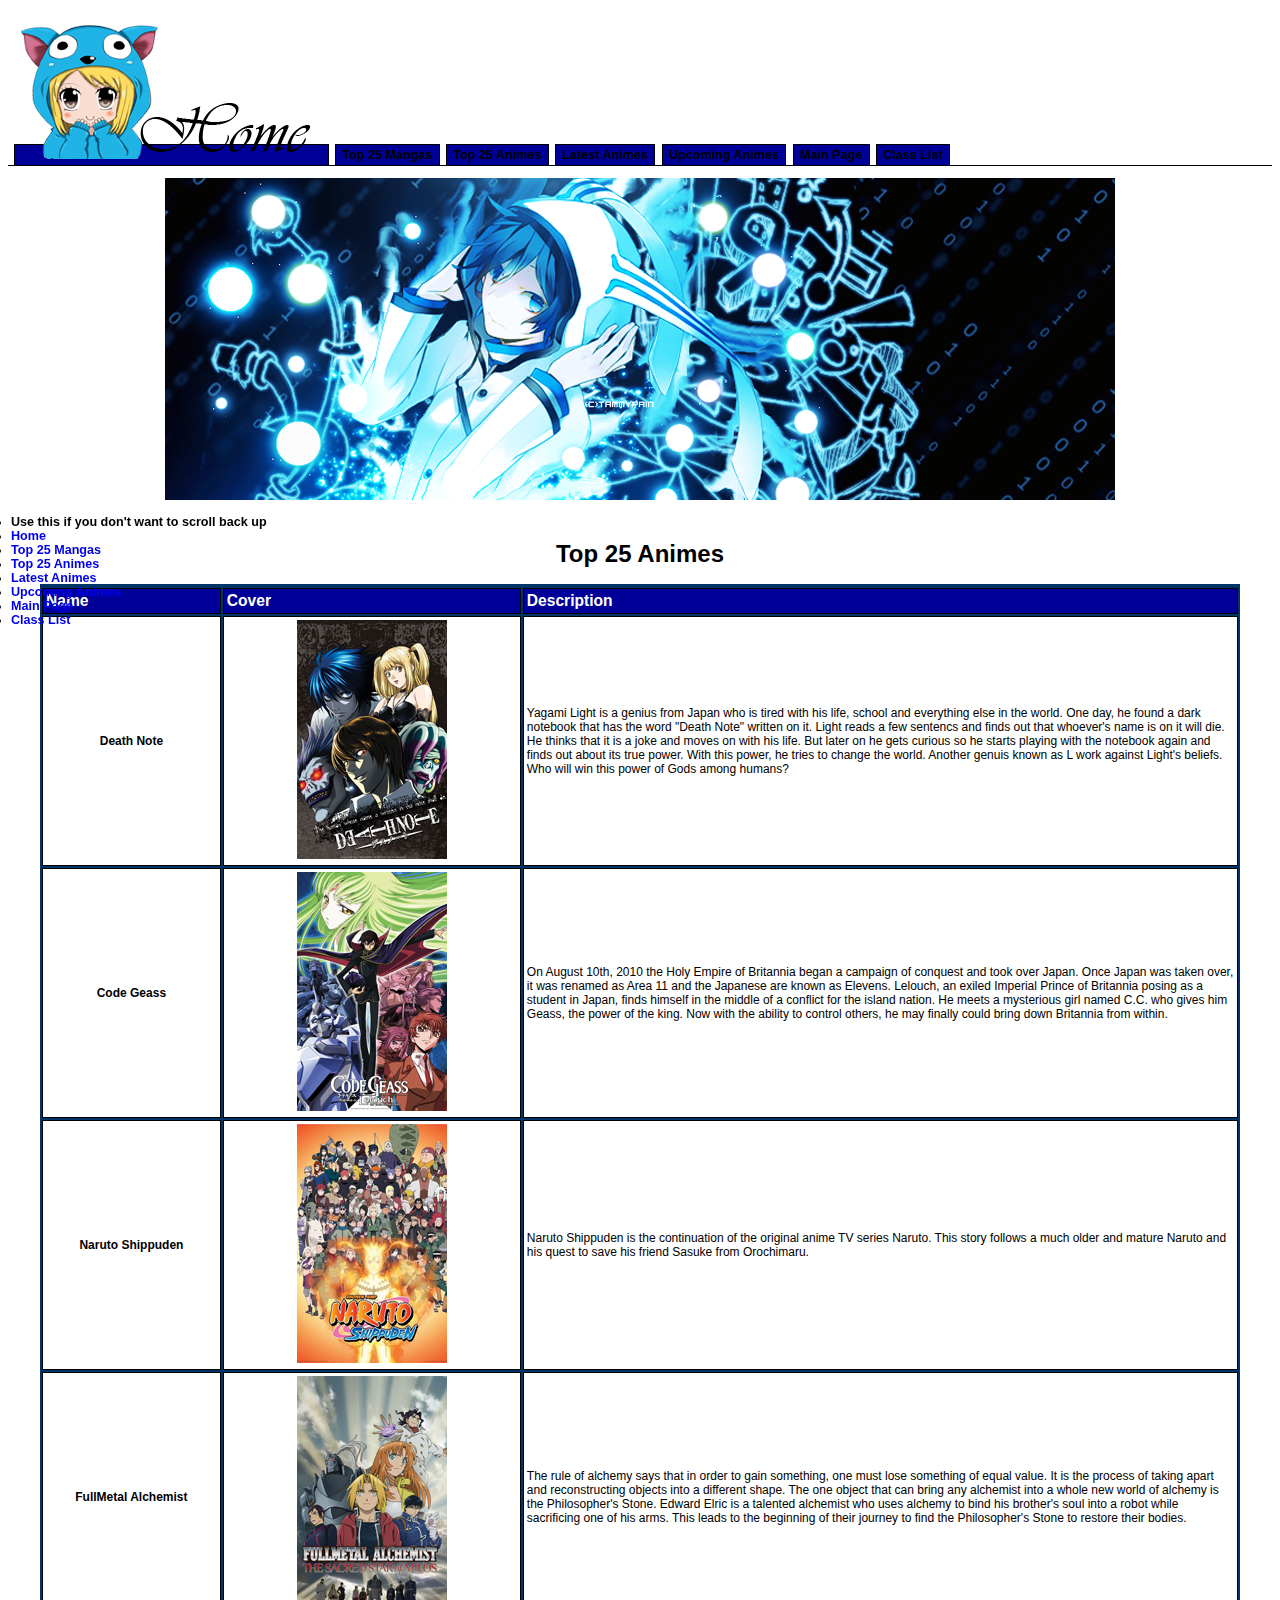
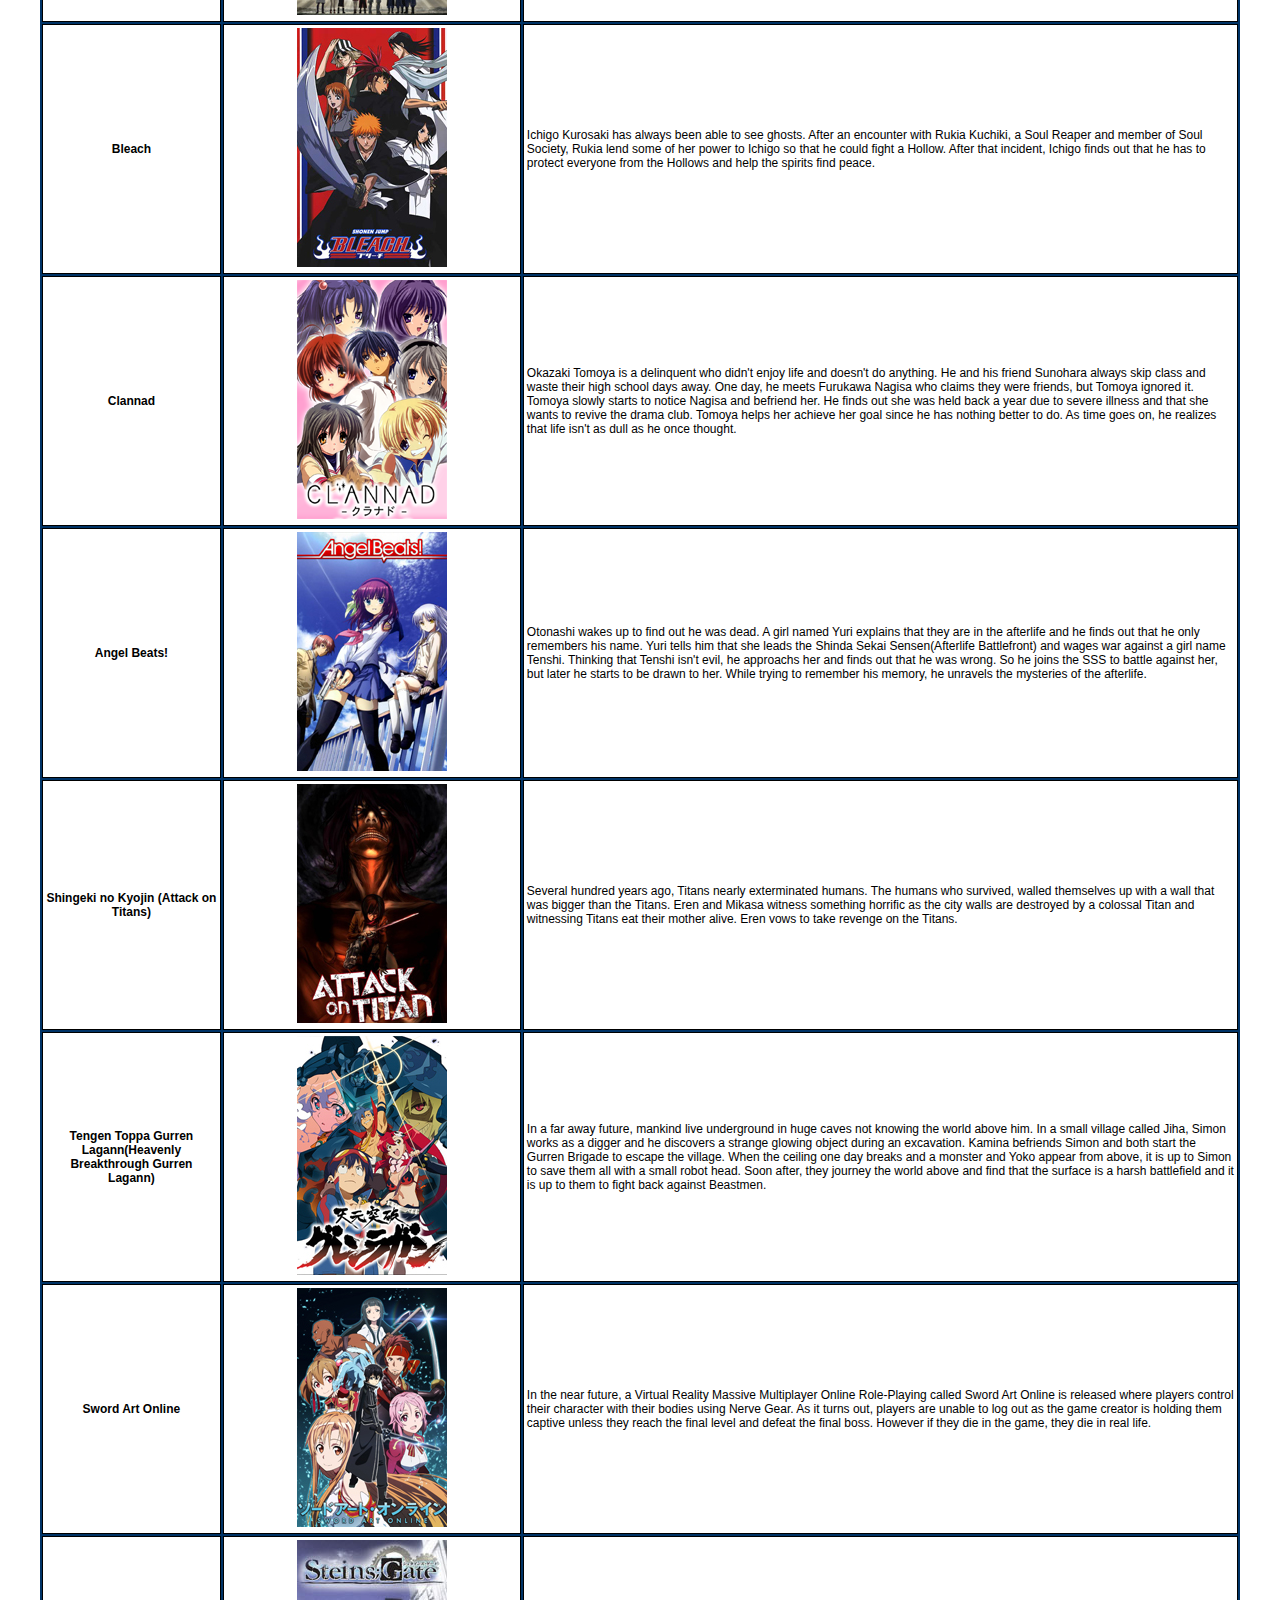
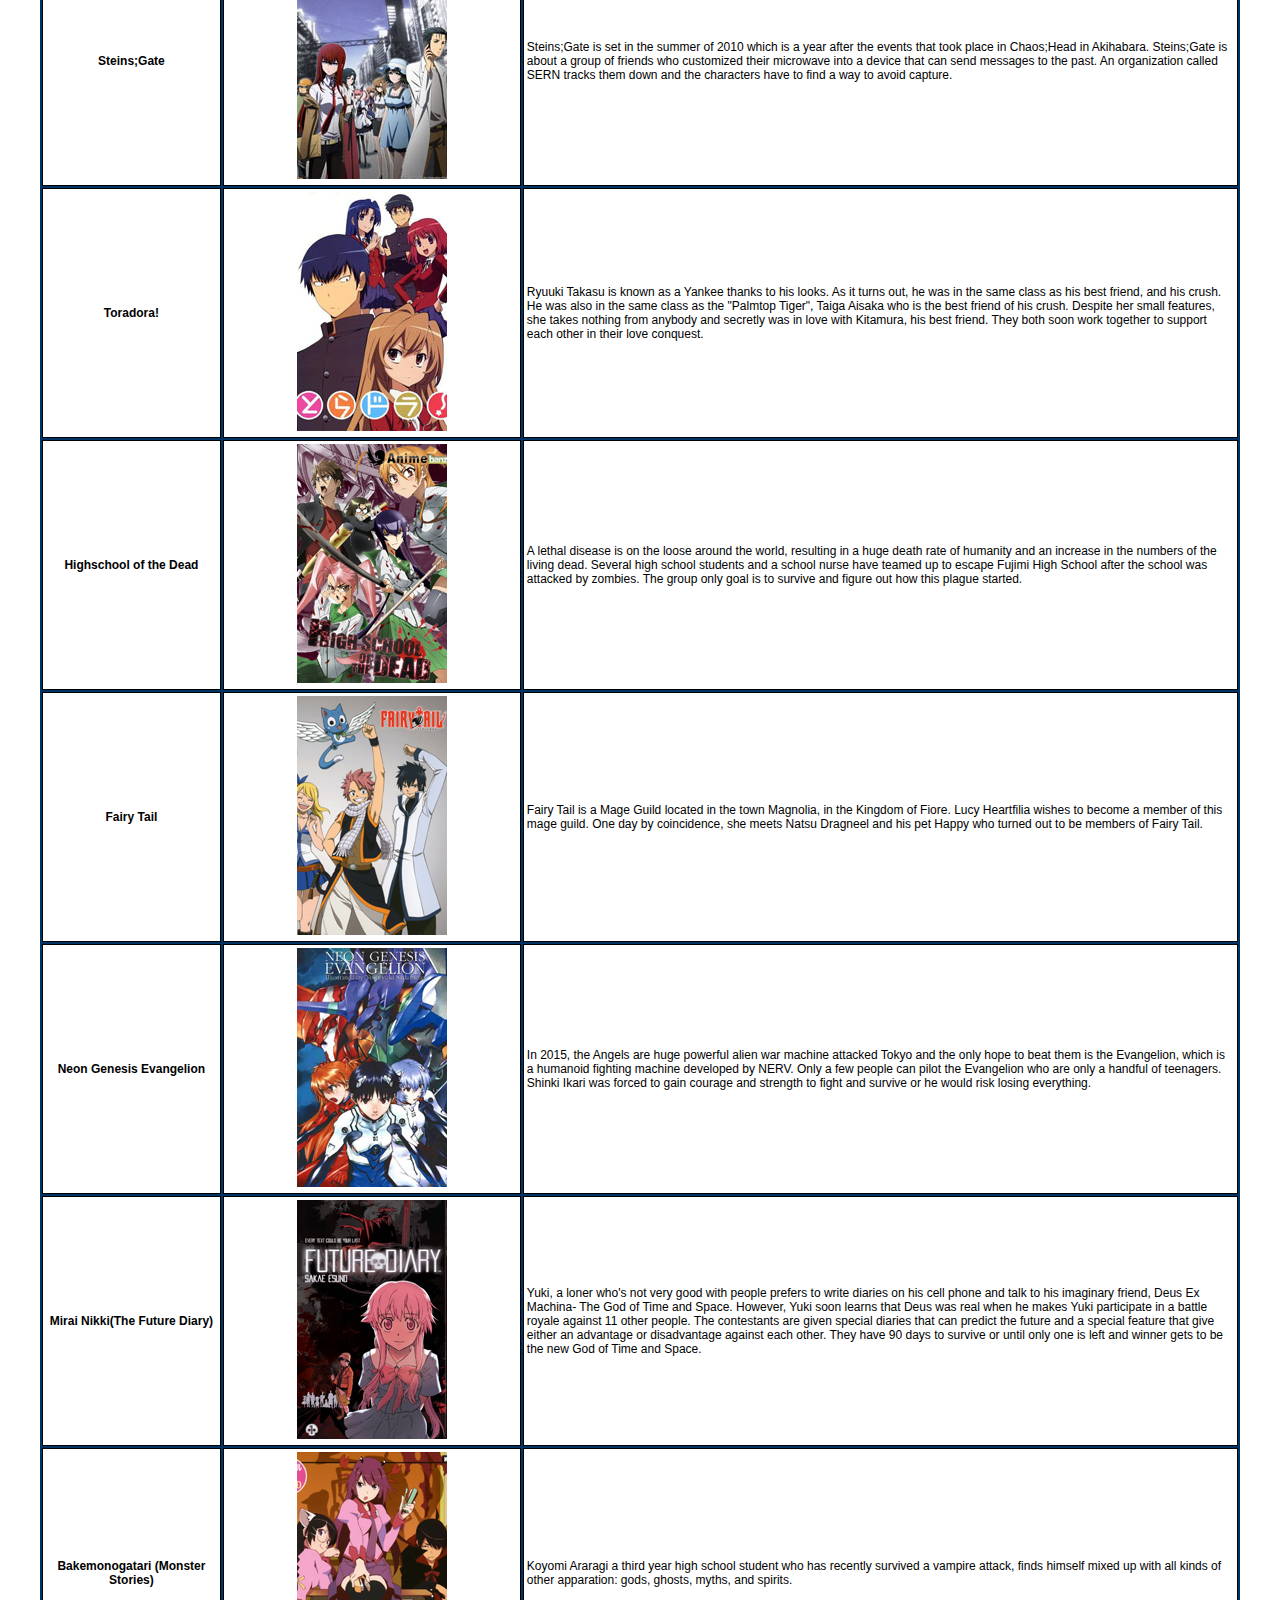
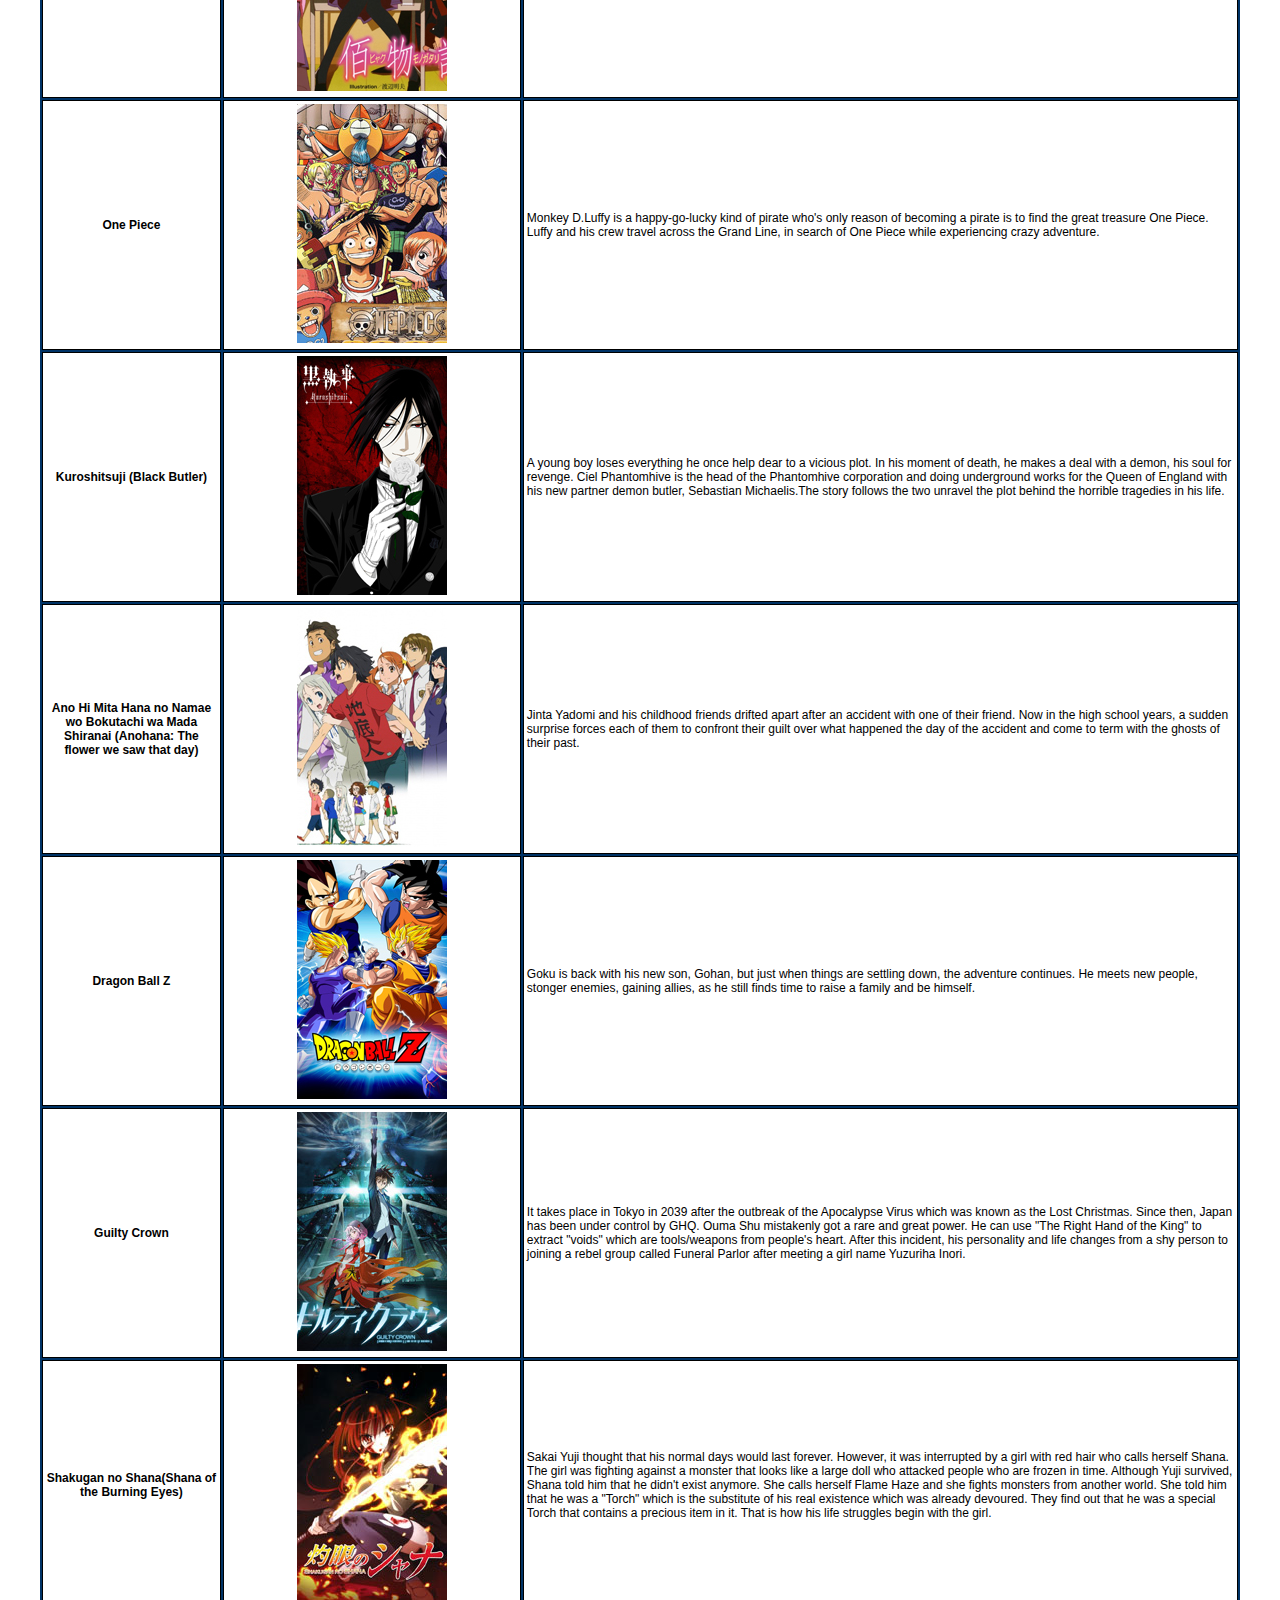
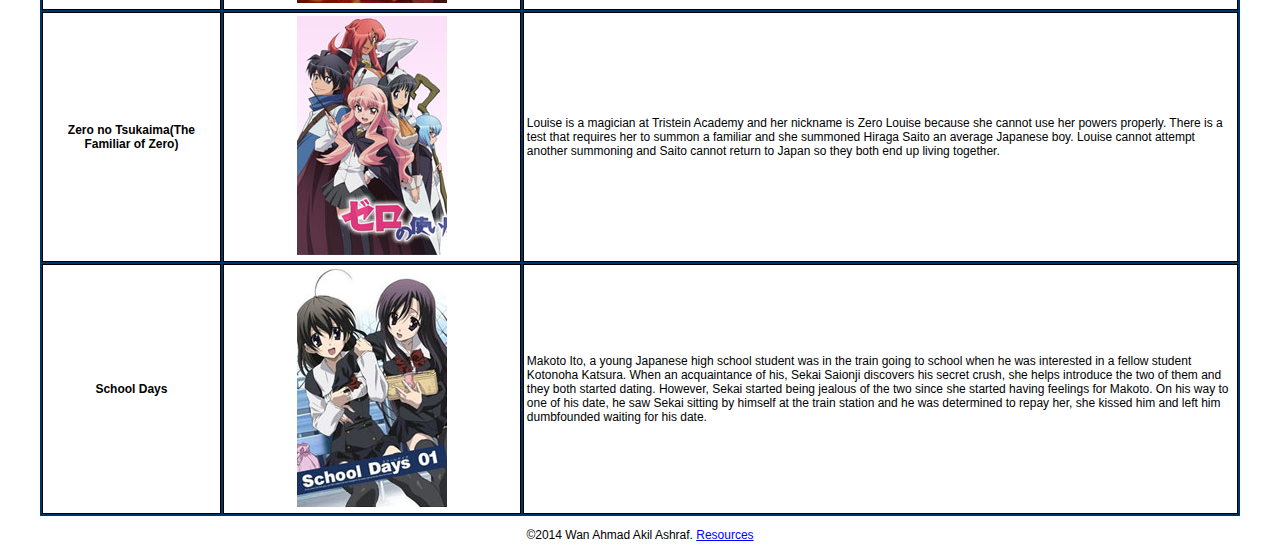
<file: animes.html>
﻿<!DOCTYPE html>

<html lang="en" xmlns="http://www.w3.org/1999/xhtml">
<head>
    <meta charset="utf-8" />
    <title>Top 25 Animes</title>
    <link rel="stylesheet" type="text/css" href="css/StyleSheet.css" />
</head>
<body>
    <div id="navcontainer">
        <ul id="navlist">
            <li><a href="index.html"><img src="images/works.png" alt="failed" /></a></li>
            <li><a href="manga.html">Top 25 Mangas</a></li>
            <li><a href="animes.html">Top 25 Animes</a></li>
            <li><a href="latest.html">Latest Animes</a></li>
            <li><a href="upcoming.html">Upcoming Animes</a></li>
            <li><a href="../index.html">Main Page</a></li>
            <li><a href="http://people.rit.edu/~spbics/140-01.shtml">Class List</a></li>
        </ul>
    </div>
    <div id="navcontainers">
        <ul id="navsec">
            <li>Use this if you don't want to scroll back up</li>
            <li id="active"><a href="index.html">Home</a></li>
            <li><a href="manga.html">Top 25 Mangas</a></li>
            <li><a href="animes.html">Top 25 Animes</a></li>
            <li><a href="latest.html">Latest Animes</a></li>
            <li><a href="upcoming.html">Upcoming Animes</a></li>
            <li><a href="../index.html">Main Page</a></li>
            <li><a href="http://people.rit.edu/~spbics/140-01.shtml">Class List</a></li>
        </ul>
    </div>
    <img class="pictures" src="images/3.png" alt="Picture of Animes" />

    <h1>Top 25 Animes</h1>
    <div id="tabler">
        <table>
            <tr>
                <col width="15%" />
                <col width="25%" />
                <col width="60%" />
                <td class="color">Name</td>
                <td class="color">Cover</td>
                <td class="color">Description</td>
            </tr>
            <tr>
                <td class="center">Death Note</td>
                <td class="center"><img src="images/anime/death.jpg" alt="Picture of Death Note anime" /></td>
                <td>
                    Yagami Light is a genius from Japan who is tired with his life, school and
                    everything else in the world. One day, he found a dark notebook that has the
                    word "Death Note" written on it. Light reads a few sentencs and finds out that
                    whoever's name is on it will die. He thinks that it is a joke and moves on with
                    his life. But later on he gets curious so he starts playing with the notebook again
                    and finds out about its true power. With this power, he tries to change the world. Another
                    genuis known as L work against Light's beliefs. Who will win this power of Gods
                    among humans?
                </td>
            </tr>
            <tr>
                <td class="center">Code Geass</td>
                <td class="center"><img src="images/anime/geass.jpg" alt="Picture of Code Geass anime" /></td>
                <td>
                    On August 10th, 2010 the Holy Empire of Britannia began a campaign of conquest and took
                    over Japan. Once Japan was taken over, it was renamed as Area 11 and the Japanese are known
                    as Elevens. Lelouch, an exiled Imperial Prince of Britannia posing as a student in Japan, finds
                    himself in the middle of a conflict for the island nation. He meets a mysterious girl
                    named C.C. who gives him Geass, the power of the king. Now with the ability to control others,
                    he may finally could bring down Britannia from within.
                </td>
            </tr>
            <tr>
                <td class="center">Naruto Shippuden</td>
                <td class="center"><img src="images/anime/naruto.jpg" alt="Picture of Naruto Shippuden Anime" /></td>
                <td>
                    Naruto Shippuden is the continuation of the original anime TV series Naruto.
                    This story follows a much older and mature Naruto and his quest to save his
                    friend Sasuke from Orochimaru.
                </td>
            </tr>
            <tr>
                <td class="center">FullMetal Alchemist</td>
                <td class="center"><img src="images/anime/full.jpg" alt="Picture of FullMetal Alchemist Anime" /></td>
                <td>
                    The rule of alchemy says that in order to gain something, one must lose something of
                    equal value. It is the process of taking apart and reconstructing objects into a different
                    shape. The one object that can bring any alchemist into a whole new world of alchemy is the
                    Philosopher's Stone. Edward Elric is a talented alchemist who uses alchemy to bind his
                    brother's soul into a robot while sacrificing one of his arms. This leads to the beginning
                    of their journey to find the Philosopher's Stone to restore their bodies.
                </td>
            </tr>
            <tr>
                <td class="center">Bleach</td>
                <td class="center"><img src="images/anime/bleach.jpg" alt="Picture of Bleach Anime" /></td>
                <td>
                    Ichigo Kurosaki has always been able to see ghosts. After an encounter with
                    Rukia Kuchiki, a Soul Reaper and member of Soul Society, Rukia lend some of
                    her power to Ichigo so that he could fight a Hollow. After that incident,
                    Ichigo finds out that he has to protect everyone from the Hollows and help
                    the spirits find peace.
                </td>
            </tr>
            <tr>
                <td class="center">Clannad</td>
                <td class="center"><img src="images/anime/clannad.png" alt="Picture of Clannad Anime" /></td>
                <td>
                    Okazaki Tomoya is a delinquent who didn't enjoy life and doesn't do anything.
                    He and his friend Sunohara always skip class and waste their high school days
                    away. One day, he meets Furukawa Nagisa who claims they were friends, but Tomoya
                    ignored it. Tomoya slowly starts to notice Nagisa and befriend her. He finds
                    out she was held back a year due to severe illness and that she wants to revive
                    the drama club. Tomoya helps her achieve her goal since he has nothing better to
                    do. As time goes on, he realizes that life isn't as dull as he once thought.
                </td>
            </tr>
            <tr>
                <td class="center">Angel Beats!</td>
                <td class="center"><img src="images/anime/ab.jpg" alt="Picture of Angel Beats!" /></td>
                <td>
                    Otonashi wakes up to find out he was dead. A girl named Yuri explains that they are
                    in the afterlife and he finds out that he only remembers his name. Yuri tells him
                    that she leads the Shinda Sekai Sensen(Afterlife Battlefront) and wages war against
                    a girl name Tenshi. Thinking that Tenshi isn't evil, he approachs her and finds
                    out that he was wrong. So he joins the SSS to battle against her, but later he starts
                    to be drawn to her. While trying to remember his memory, he unravels the mysteries of
                    the afterlife.
                </td>
            </tr>
            <tr>
                <td class="center">Shingeki no Kyojin (Attack on Titans)</td>
                <td class="center"><img src="images/anime/attack.jpg" alt="Picture of Attack on Titans Anime" /></td>
                <td>
                    Several hundred years ago, Titans nearly exterminated humans. The humans who
                    survived, walled themselves up with a wall that was bigger than the Titans.
                    Eren and Mikasa witness something horrific as the city walls are destroyed
                    by a colossal Titan and witnessing Titans eat their mother alive. Eren
                    vows to take revenge on the Titans.
                </td>
            </tr>
            <tr>
                <td class="center">Tengen Toppa Gurren Lagann(Heavenly Breakthrough Gurren Lagann)</td>
                <td class="center"><img src="images/anime/lagann.jpg" alt="Picture of Gurren Lagann Anime" /></td>
                <td>
                    In a far away future, mankind live underground in huge caves not knowing the world
                    above him. In a small village called Jiha, Simon works as a digger and he discovers a
                    strange glowing object during an excavation. Kamina befriends Simon and both start the
                    Gurren Brigade to escape the village. When the ceiling one day breaks and a monster and Yoko
                    appear from above, it is up to Simon to save them all with a small robot head. Soon after,
                    they journey the world above and find that the surface is a harsh battlefield and it is up
                    to them to fight back against Beastmen.
                </td>
            </tr>
            <tr>
                <td class="center">Sword Art Online</td>
                <td class="center"><img src="images/anime/sao.jpg" alt="Picture of Sword Art Online Anime" /></td>
                <td>
                    In the near future, a Virtual Reality Massive Multiplayer Online Role-Playing called Sword
                    Art Online is released where players control their character with their bodies using Nerve
                    Gear. As it turns out, players are unable to log out as the game creator is holding them
                    captive unless they reach the final level and defeat the final boss. However if they die in
                    the game, they die in real life.
                </td>
            </tr>
            <tr>
                <td class="center">Steins;Gate</td>
                <td class="center"><img src="images/anime/sgate.jpg" alt="Picture of Stein;s Gate" /></td>
                <td>
                    Steins;Gate is set in the summer of 2010 which is a year after the events that took place
                    in Chaos;Head in Akihabara. Steins;Gate is about a group of friends who customized their
                    microwave into a device that can send messages to the past. An organization called SERN
                    tracks them down and the characters have to find a way to avoid capture.
                </td>
            </tr>
            <tr>
                <td class="center">Toradora!</td>
                <td class="center"><img src="images/anime/toradora.jpg" alt="Picture of Toradora! Anime" /></td>
                <td>
                    Ryuuki Takasu is known as a Yankee thanks to his looks. As it turns out, he was in the same class as
                    his best friend, and his crush. He was also in the same class as the "Palmtop Tiger", Taiga Aisaka who is the best friend of his crush.
                    Despite her small features, she takes nothing from anybody and secretly was in love with Kitamura, his best friend.
                    They both soon work together to support each other in their love conquest.
                </td>
            </tr>
            <tr>
                <td class="center">Highschool of the Dead</td>
                <td class="center"><img src="images/anime/hsod.jpg" alt="Picture of Highschool of the Dead Anime" /></td>
                <td>
                    A lethal disease is on the loose around the world, resulting in a huge death rate of humanity and an increase in the
                    numbers of the living dead. Several high school students and a school nurse have teamed up to escape Fujimi High School
                    after the school was attacked by zombies. The group only goal is to survive and figure out how this plague started.
                </td>
            </tr>
            <tr>
                <td class="center">Fairy Tail</td>
                <td class="center"><img src="images/anime/ft.jpg" alt="Picture of Fairy Tail Anime" /></td>
                <td>
                    Fairy Tail is a Mage Guild located in the town Magnolia, in the Kingdom
                    of Fiore. Lucy Heartfilia wishes to become a member of this mage guild.
                    One day by coincidence, she meets Natsu Dragneel and his pet Happy who
                    turned out to be members of Fairy Tail.
                </td>
            </tr>
            <tr>
                <td class="center">Neon Genesis Evangelion</td>
                <td class="center"><img src="images/anime/evan.jpg" alt="Picture of Neon Genesis Evangelion" /></td>
                <td>
                    In 2015, the Angels are huge powerful alien war machine attacked Tokyo and the only hope to beat
                    them is the Evangelion, which is a humanoid fighting machine developed by NERV. Only a few people
                    can pilot the Evangelion who are only a handful of teenagers. Shinki Ikari
                    was forced to gain courage and strength to fight and survive or he would risk losing
                    everything.
                </td>
            </tr>
            <tr>
                <td class="center">Mirai Nikki(The Future Diary)</td>
                <td class="center"><img src="images/anime/nikki.jpg" alt="Picture of Mirai Nikki Anime" /></td>
                <td>
                    Yuki, a loner who's not very good with people prefers to write diaries on his cell phone and talk to
                    his imaginary friend, Deus Ex Machina- The God of Time and Space. However, Yuki soon learns that Deus
                    was real when he makes Yuki participate in a battle royale against 11 other people. The contestants are
                    given special diaries that can predict the future and a special feature that give either an advantage or
                    disadvantage against each other. They have 90 days to survive or until only one is left and winner gets
                    to be the new God of Time and Space.
                </td>
            </tr>
            <tr>
                <td class="center">Bakemonogatari (Monster Stories)</td>
                <td class="center"><img src="images/anime/bake.jpg" alt="Picture of Bakemonogatari Anime" /></td>
                <td>
                    Koyomi Araragi a third year high school student who has recently survived a vampire attack, finds
                    himself mixed up with all kinds of other apparation: gods, ghosts, myths, and spirits.
                </td>
            </tr>
            <tr>
                <td class="center">One Piece</td>
                <td class="center"><img src="images/anime/op.jpg" alt="Picture of One Piece Anime" /></td>
                <td>
                    Monkey D.Luffy is a happy-go-lucky kind of pirate who's only reason of becoming
                    a pirate is to find the great treasure One Piece. Luffy and his crew travel
                    across the Grand Line, in search of One Piece while experiencing crazy adventure.
                </td>
            </tr>
            <tr>
                <td class="center">Kuroshitsuji (Black Butler)</td>
                <td class="center"><img src="images/anime/kuro.jpg" alt="Picture of Kuroshitsuji" /></td>
                <td>
                    A young boy loses everything he once help dear to a vicious plot. In his moment of death, he makes a deal with a demon,
                    his soul for revenge. Ciel Phantomhive is the head of the Phantomhive corporation and doing underground works for the
                    Queen of England with his new partner demon butler, Sebastian Michaelis.The story follows the two unravel the plot behind
                    the horrible tragedies in his life.
                </td>
            </tr>
            <tr>
                <td class="center">Ano Hi Mita Hana no Namae wo Bokutachi wa Mada Shiranai (Anohana: The flower we saw that day)</td>
                <td class="center"><img src="images/anime/anohana.jpg" alt="Picture of AnoHana Anime" /></td>
                <td>
                    Jinta Yadomi and his childhood friends drifted apart after an accident with one of their friend. Now in the high school
                    years, a sudden surprise forces each of them to confront their guilt over what happened the day of the accident and come
                    to term with the ghosts of their past.
                </td>
            </tr>
            <tr>
                <td class="center">Dragon Ball Z</td>
                <td class="center"><img src="images/anime/dbz.jpg" alt="Picture of Dragon Ball Z Anime" /></td>
                <td>
                    Goku is back with his new son, Gohan, but just when things are settling down, the adventure continues. He meets new people,
                    stonger enemies, gaining allies, as he still finds time to raise a family and be himself.
                </td>
            </tr>
            <tr>
                <td class="center">Guilty Crown</td>
                <td class="center"><img src="images/anime/gc.jpg" alt="Picture of Guilty Crown Anime" /></td>
                <td>
                    It takes place in Tokyo in 2039 after the outbreak of the Apocalypse Virus which was known as the Lost Christmas. Since
                    then, Japan has been under control by GHQ. Ouma Shu mistakenly got a rare and great power. He can use "The Right Hand of
                    the King" to extract "voids" which are tools/weapons from people's heart. After this incident, his personality and life
                    changes from a shy person to joining a rebel group called Funeral Parlor after meeting a girl name Yuzuriha Inori.
                </td>
            </tr>
            <tr>
                <td class="center">Shakugan no Shana(Shana of the Burning Eyes)</td>
                <td class="center"><img src="images/anime/shana.jpg" alt="Picture of Shakugan no Shana Anime" /></td>
                <td>
                    Sakai Yuji thought that his normal days would last forever. However, it was interrupted by a girl with red hair who calls
                    herself Shana. The girl was fighting against a monster that looks like a large doll who attacked people who are frozen in
                    time. Although Yuji survived, Shana told him that he didn't exist anymore. She calls herself Flame Haze and she fights
                    monsters from another world. She told him that he was a "Torch" which is the substitute of his real existence which was
                    already devoured. They find out that he was a special Torch that contains a precious item in it. That is how his life
                    struggles begin with the girl.
                </td>
            </tr>
            <tr>
                <td class="center">Zero no Tsukaima(The Familiar of Zero)</td>
                <td class="center"><img src="images/anime/znt.jpg" alt="Picture of Zero no Tsukaima Anime" /></td>
                <td>
                    Louise is a magician at Tristein Academy and her nickname is Zero Louise because she cannot use her powers properly. There is
                    a test that requires her to summon a familiar and she summoned Hiraga Saito an average Japanese boy. Louise cannot attempt
                    another summoning and Saito cannot return to Japan so they both end up living together.
                </td>
            </tr>
            <tr>
                <td class="center">School Days</td>
                <td class="center"><img src="images/anime/school.jpg" alt="Picture of School Days Anime" /></td>
                <td>
                    Makoto Ito, a young Japanese high school student was in the train going to school when he was interested in a fellow student
                    Kotonoha Katsura. When an acquaintance of his, Sekai Saionji discovers his secret crush, she helps introduce the two of them
                    and they both started dating. However, Sekai started being jealous of the two since she started having feelings for Makoto. On
                    his way to one of his date, he saw Sekai sitting by himself at the train station and he was determined to repay her, she kissed
                    him and left him dumbfounded waiting for his date.
                </td>
            </tr>
        </table>
    </div>
    <div id="resource">
        <p class="copy">&copy;2014 Wan Ahmad Akil Ashraf. <a href="resources.html">Resources</a></p>
    </div>
</body>
</html>
</file>
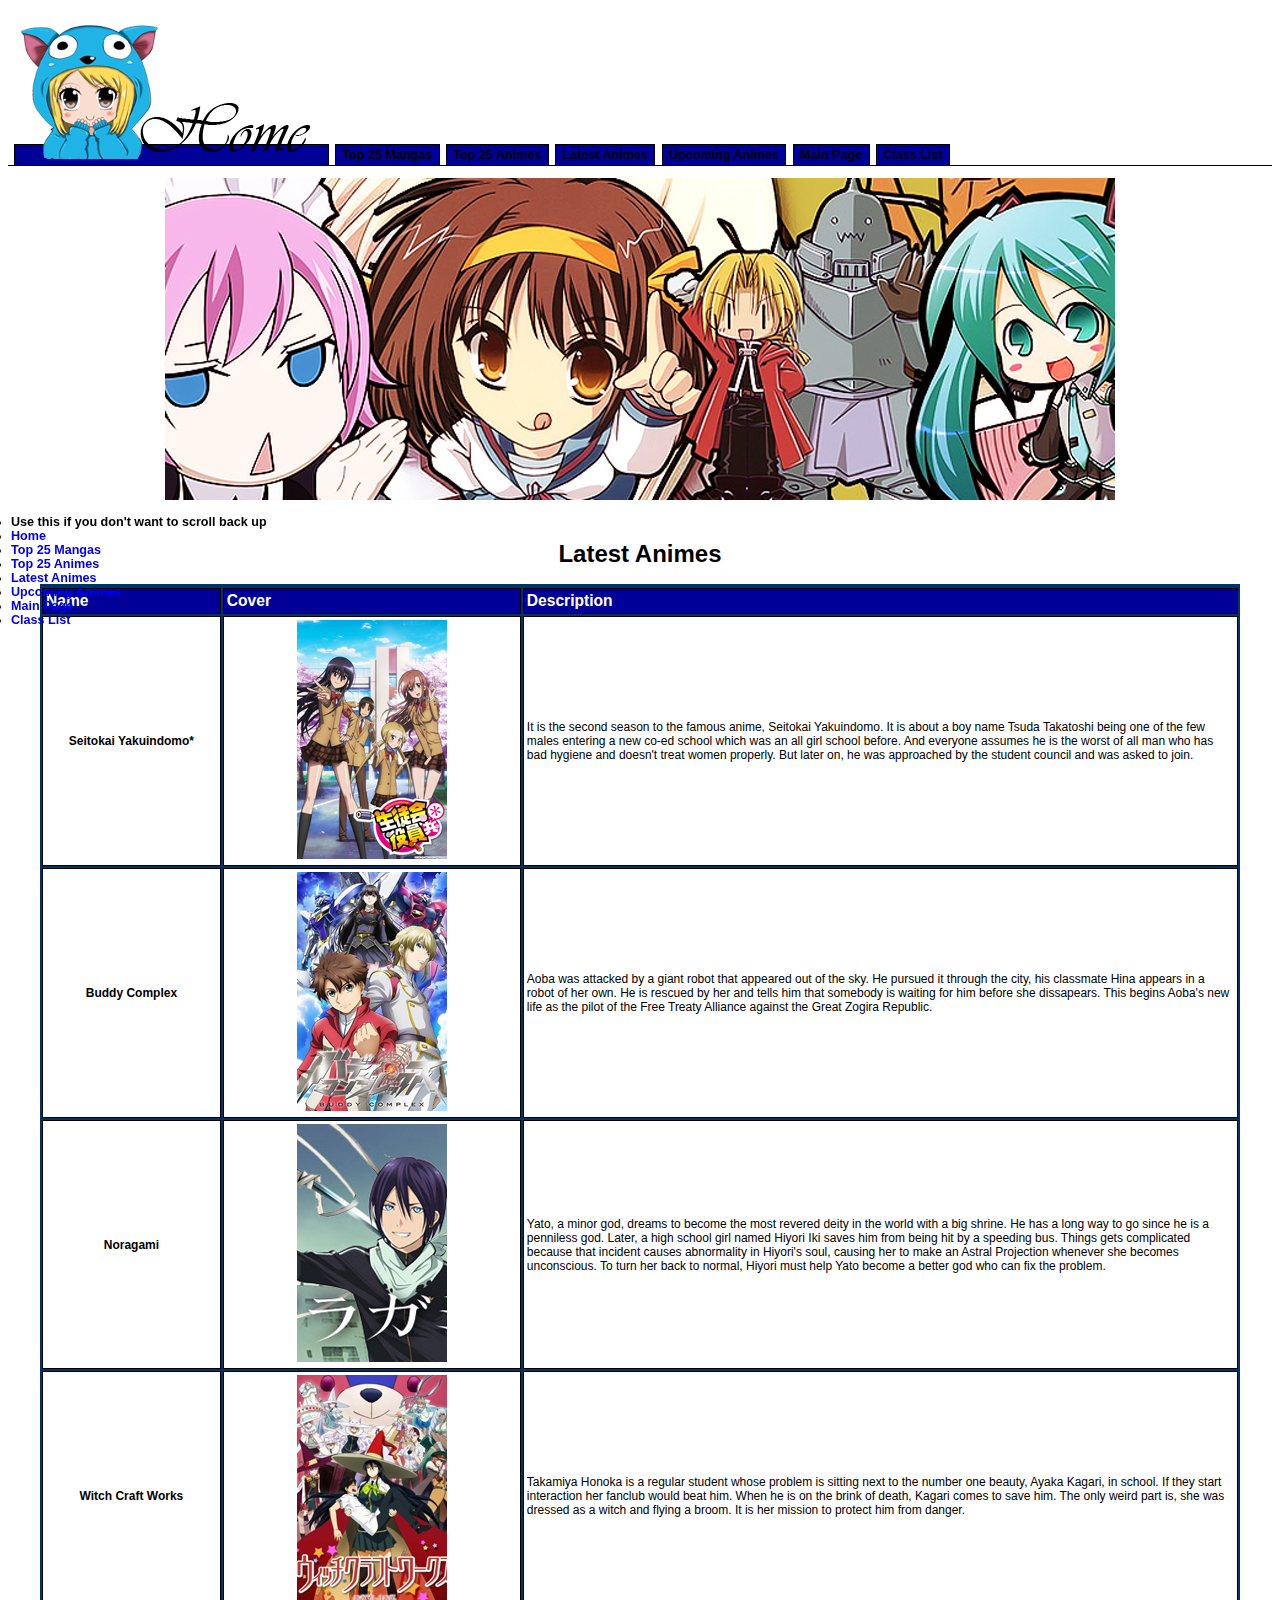
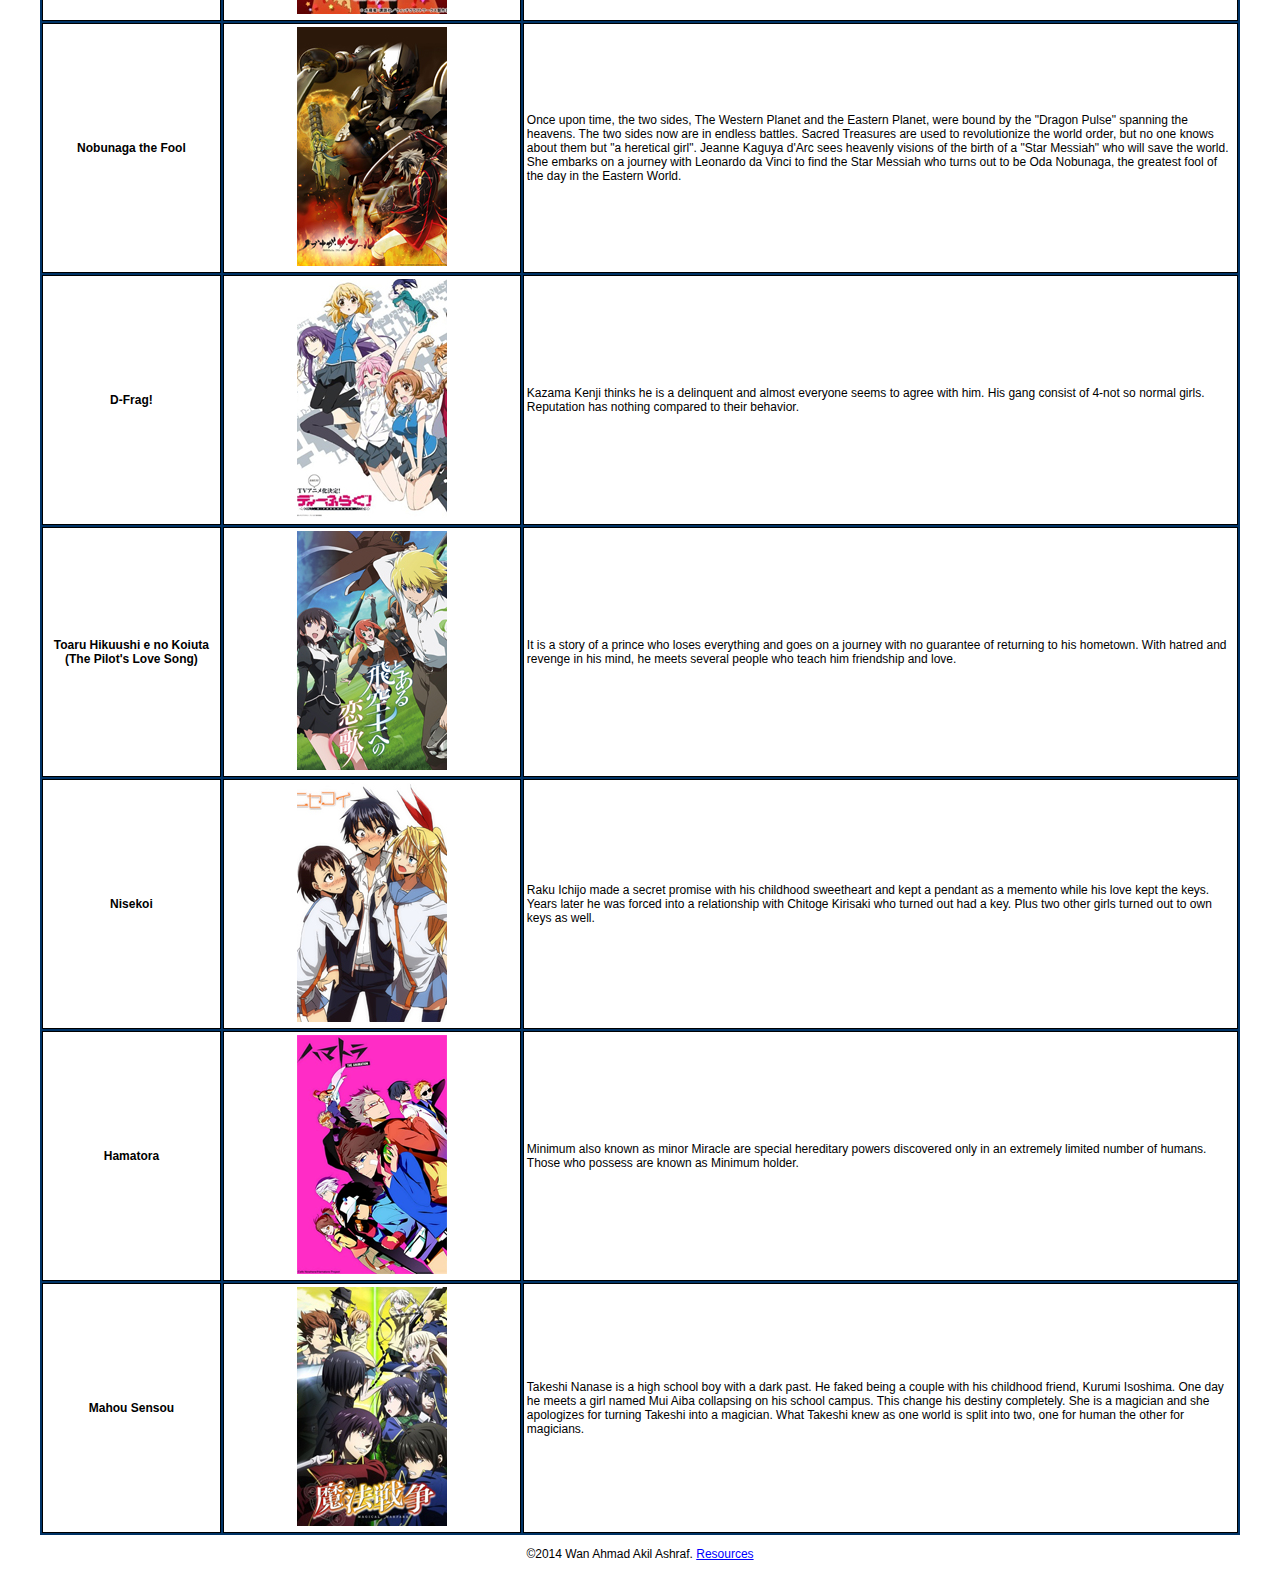
<file: latest.html>
﻿<!DOCTYPE html>

<html lang="en" xmlns="http://www.w3.org/1999/xhtml">
<head>
    <meta charset="utf-8" />
    <title>Latest Animes</title>
    <link rel="stylesheet" type="text/css" href="css/StyleSheet.css" />
</head>
<body>
    <div id="navcontainer">
        <ul id="navlist">
            <li><a href="index.html"><img src="images/works.png" alt="failed" /></a></li>
            <li><a href="manga.html">Top 25 Mangas</a></li>
            <li><a href="animes.html">Top 25 Animes</a></li>
            <li><a href="latest.html">Latest Animes</a></li>
            <li><a href="upcoming.html">Upcoming Animes</a></li>
            <li><a href="../index.html">Main Page</a></li>
            <li><a href="http://people.rit.edu/~spbics/140-01.shtml">Class List</a></li>
        </ul>
    </div>
    <div id="navcontainers">
        <ul id="navsec">
            <li>Use this if you don't want to scroll back up</li>
            <li id="active"><a href="index.html">Home</a></li>
            <li><a href="manga.html">Top 25 Mangas</a></li>
            <li><a href="animes.html">Top 25 Animes</a></li>
            <li><a href="latest.html">Latest Animes</a></li>
            <li><a href="upcoming.html">Upcoming Animes</a></li>
            <li><a href="../index.html">Main Page</a></li>
            <li><a href="http://people.rit.edu/~spbics/140-01.shtml">Class List</a></li>
        </ul>
    </div>
    <img class="pictures" src="images/4.jpg" alt="Picture of Anime" />

    <h1>Latest Animes</h1>
    <div id="tabler">
        <table>
            <tr>
                <col width="15%" />
                <col width="25%" />
                <col width="60%" />
                <td class="color">Name</td>
                <td class="color">Cover</td>
                <td class="color">Description</td>
            </tr>
            <tr>
                <td class="center">Seitokai Yakuindomo*</td>
                <td class="center"><img src="images/latest/yakui.jpg" alt="Picture of Seitokai Yakuindomo* anime" /></td>
                <td>
                    It is the second season to the famous anime, Seitokai Yakuindomo. It is about
                    a boy name Tsuda Takatoshi being one of the few males entering a new co-ed school
                    which was an all girl school before. And everyone assumes he is the worst of all
                    man who has bad hygiene and doesn't treat women properly. But later on, he was
                    approached by the student council and was asked to join.
                </td>
            </tr>
            <tr>
                <td class="center">Buddy Complex</td>
                <td class="center"><img src="images/latest/buddy.jpg" alt="Picture of Buddy Comples Anime" /></td>
                <td>
                    Aoba was attacked by a giant robot that appeared out of the sky. He pursued it
                    through the city, his classmate Hina appears in a robot of her own. He is rescued
                    by her and tells him that somebody is waiting for him before she dissapears. This
                    begins Aoba's new life as the pilot of the Free Treaty Alliance against the Great
                    Zogira Republic.
                </td>
            </tr>
            <tr>
                <td class="center">Noragami</td>
                <td class="center"><img src="images/latest/noragami.jpg" alt="Picture of Noragami Anime" /></td>
                <td>
                    Yato, a minor god, dreams to become the most revered deity in the world with a big
                    shrine. He has a long way to go since he is a penniless god. Later, a high school
                    girl named Hiyori Iki saves him from being hit by a speeding bus. Things gets
                    complicated because that incident causes abnormality in Hiyori's soul, causing her to
                    make an Astral Projection whenever she becomes unconscious. To turn her back to normal,
                    Hiyori must help Yato become a better god who can fix the problem.
                </td>
            </tr>
            <tr>
                <td class="center">Witch Craft Works</td>
                <td class="center"><img src="images/latest/wcw.jpg" alt="Picture of Witch Craft Works Anime" /></td>
                <td>
                    Takamiya Honoka is a regular student whose problem is sitting next to the number one
                    beauty, Ayaka Kagari, in school. If they start interaction her fanclub would beat him. When he is on
                    the brink of death, Kagari comes to save him. The only weird part is, she was dressed as
                    a witch and flying a broom. It is her mission to protect him from danger.
                </td>
            </tr>
            <tr>
                <td class="center">Nobunaga the Fool</td>
                <td class="center"><img src="images/latest/fool.jpg" alt="Picture of Nobunaga the Fool anime" /></td>
                <td>
                    Once upon time, the two sides, The Western Planet and the Eastern Planet, were bound by the "Dragon Pulse"
                    spanning the heavens. The two sides now are in endless battles. Sacred Treasures are used to revolutionize
                    the world order, but no one knows about them but "a heretical girl". Jeanne Kaguya d'Arc sees heavenly visions
                    of the birth of a "Star Messiah" who will save the world. She embarks on a journey with Leonardo da Vinci
                    to find the Star Messiah who turns out to be Oda Nobunaga, the greatest fool of the day in the Eastern World.
                </td>
            </tr>
            <tr>
                <td class="center">D-Frag!</td>
                <td class="center"><img src="images/latest/dfrag.jpg" alt="Picture of D-Frag! Anime" /></td>
                <td>
                    Kazama Kenji thinks he is a delinquent and almost everyone seems to agree with him. His gang consist of 4-not so
                    normal girls. Reputation has nothing compared to their behavior.
                </td>
            </tr>
            <tr>
                <td class="center">Toaru Hikuushi e no Koiuta (The Pilot's Love Song)</td>
                <td class="center"><img src="images/latest/toaru.jpg" alt="Pictur eof Toaru Hikuushi e no Koiuta Anime"></td>
                <td>
                    It is a story of a prince who loses everything and goes on a journey with no guarantee of returning to his
                    hometown. With hatred and revenge in his mind, he meets several people who teach him friendship and love.
                </td>
            </tr>
            <tr>
                <td class="center">Nisekoi</td>
                <td class="center"><img src="images/latest/nisekoi.jpg" alt="Picture of Nisekoi Anime" /></td>
                <td>
                    Raku Ichijo made a secret promise with his childhood sweetheart and kept a pendant as a memento
                    while his love kept the keys. Years later he was forced into a relationship with Chitoge Kirisaki
                    who turned out had a key. Plus two other girls turned out to own keys as well.
                </td>
            </tr>
            <tr>
                <td class="center">Hamatora</td>
                <td class="center"><img src="images/latest/hamatora.png" alt="Picture of Hamatora Anime" /></td>
                <td>
                    Minimum also known as minor Miracle are special hereditary powers discovered only in an extremely
                    limited number of humans. Those who possess are known as Minimum holder.
                </td>
            </tr>
            <tr>
                <td class="center">Mahou Sensou</td>
                <td class="center"><img src="images/latest/mahou.jpg" alt="Picture of Mahou Sensou anime" /></td>
                <td>
                    Takeshi Nanase is a high school boy with a dark past. He faked being a couple with his childhood friend,
                    Kurumi Isoshima. One day he meets a girl named Mui Aiba collapsing on his school campus. This change his destiny
                    completely. She is a magician and she apologizes for turning Takeshi into a magician. What Takeshi knew as one
                    world is split into two, one for human the other for magicians.
                </td>
            </tr>
        </table>
    </div>
    <div id="resource">
        <p class="copy">&copy;2014 Wan Ahmad Akil Ashraf. <a href="resources.html">Resources</a></p>
    </div>
</body>
</html>
</file>
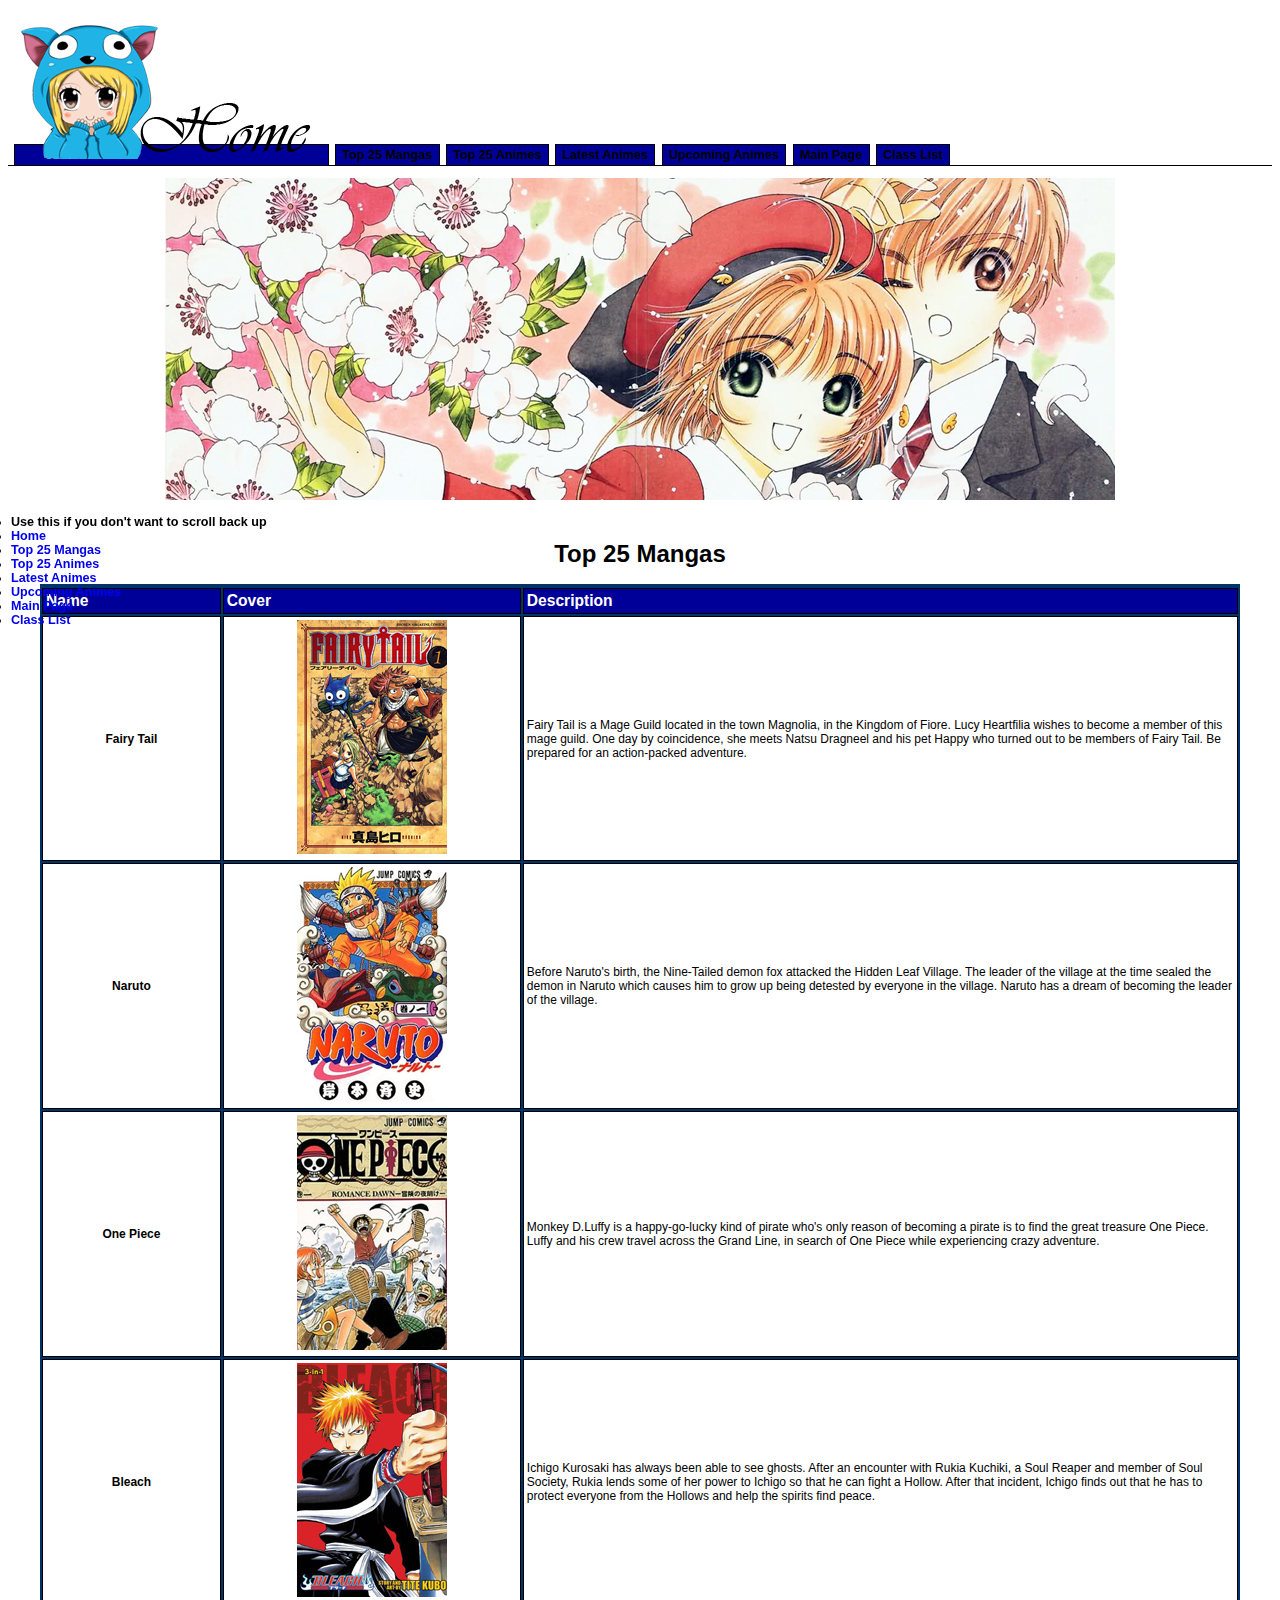
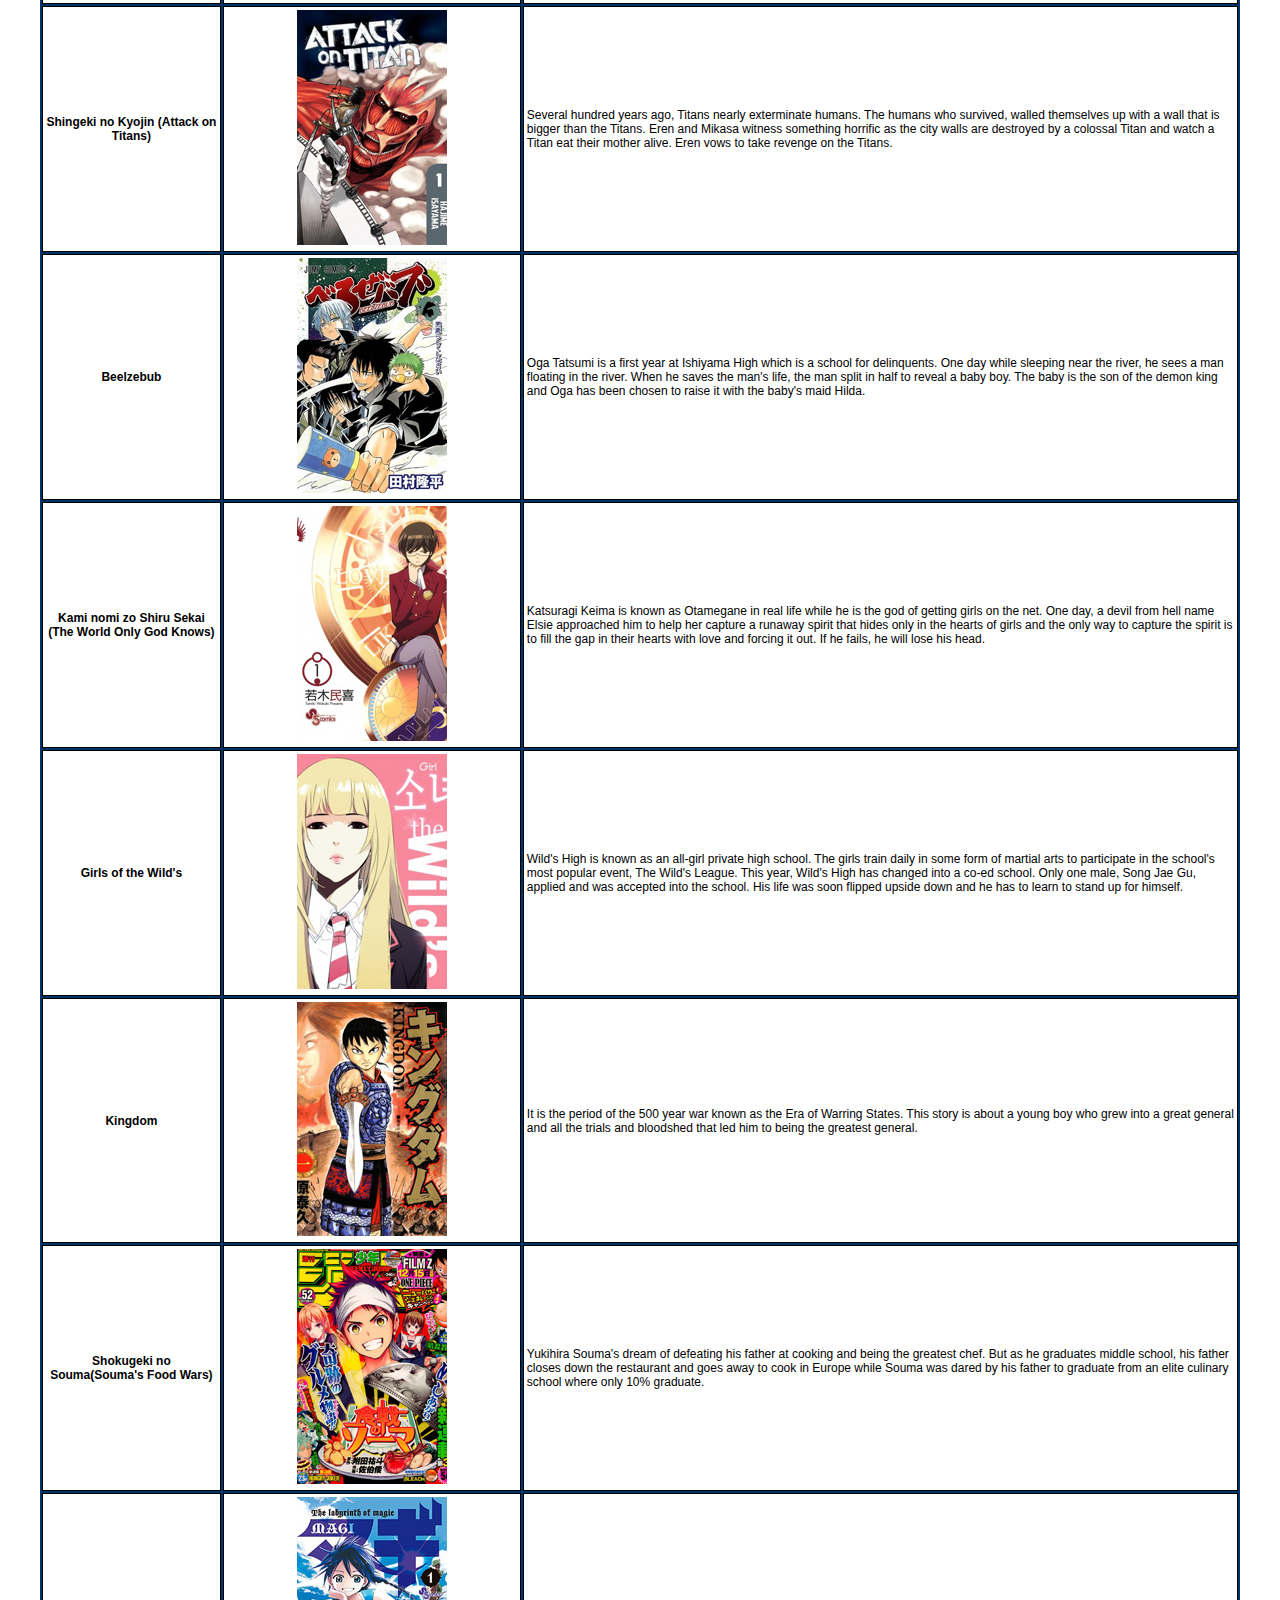
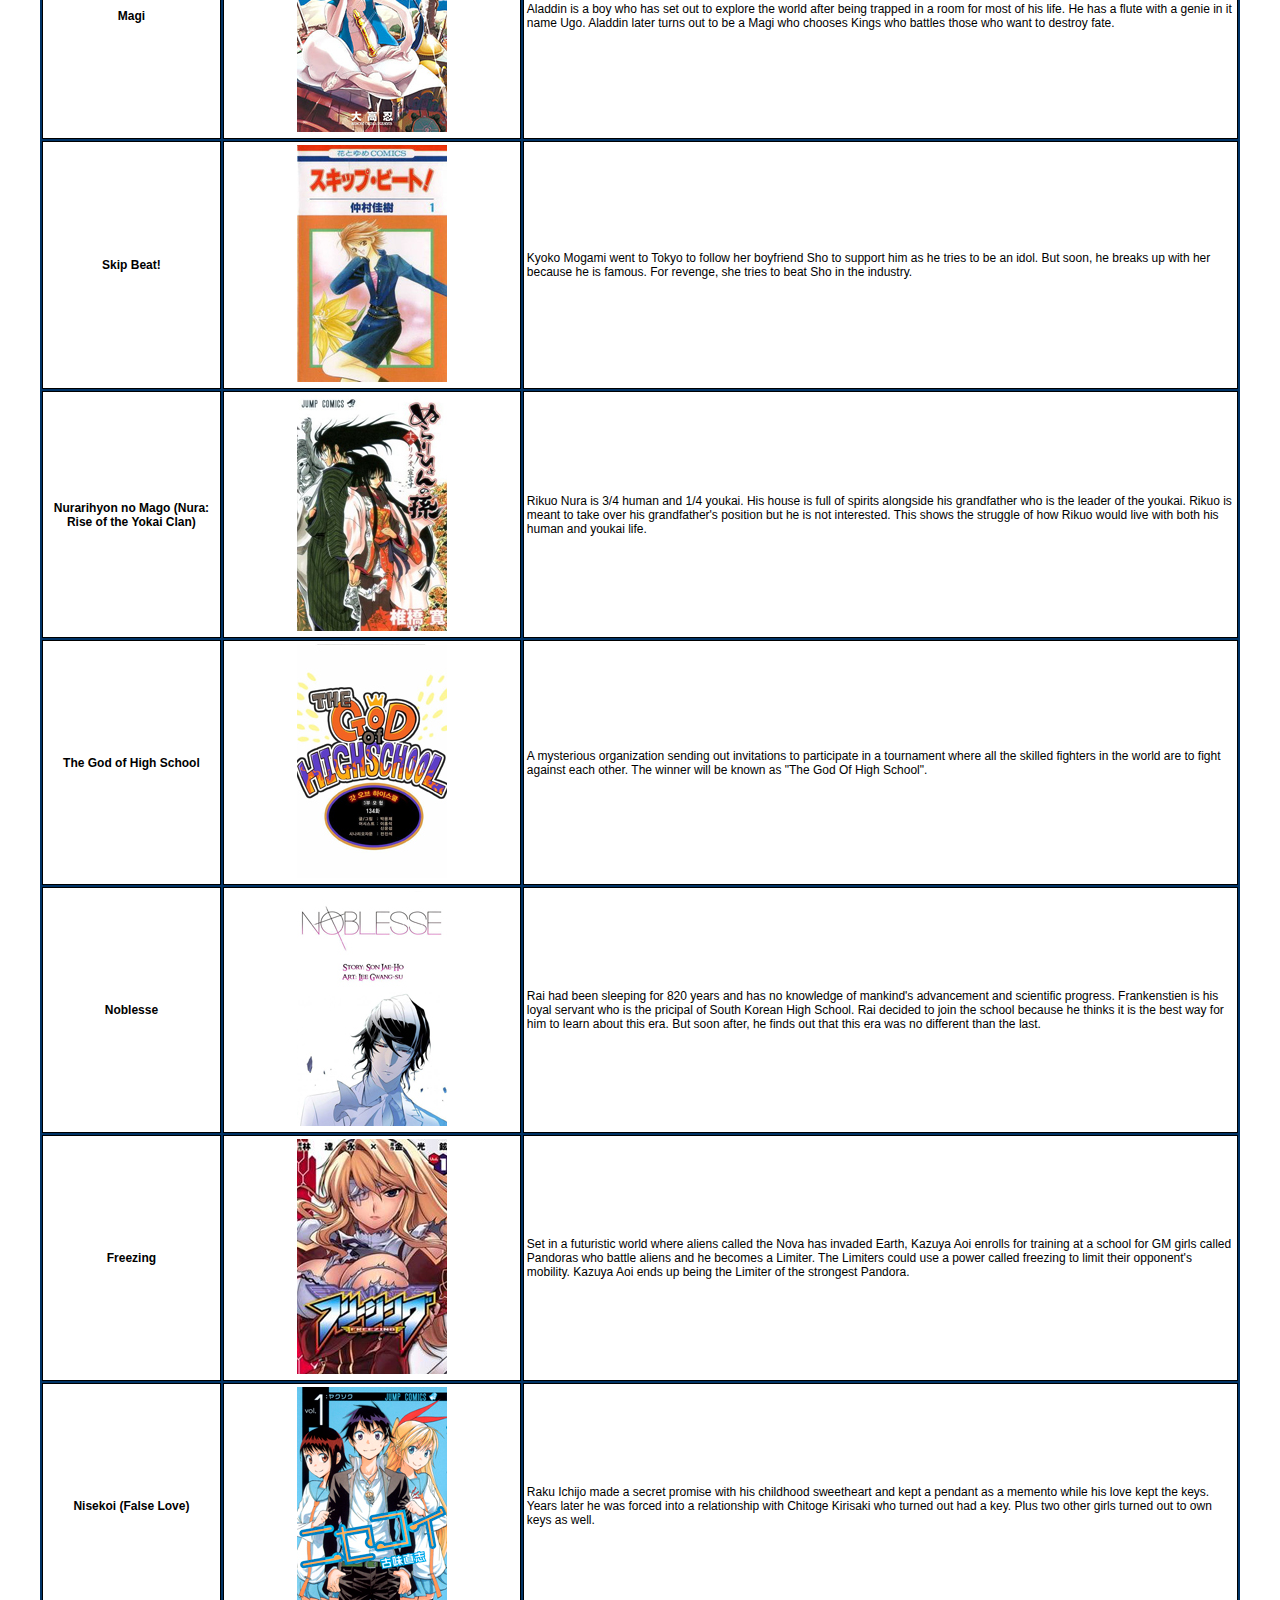
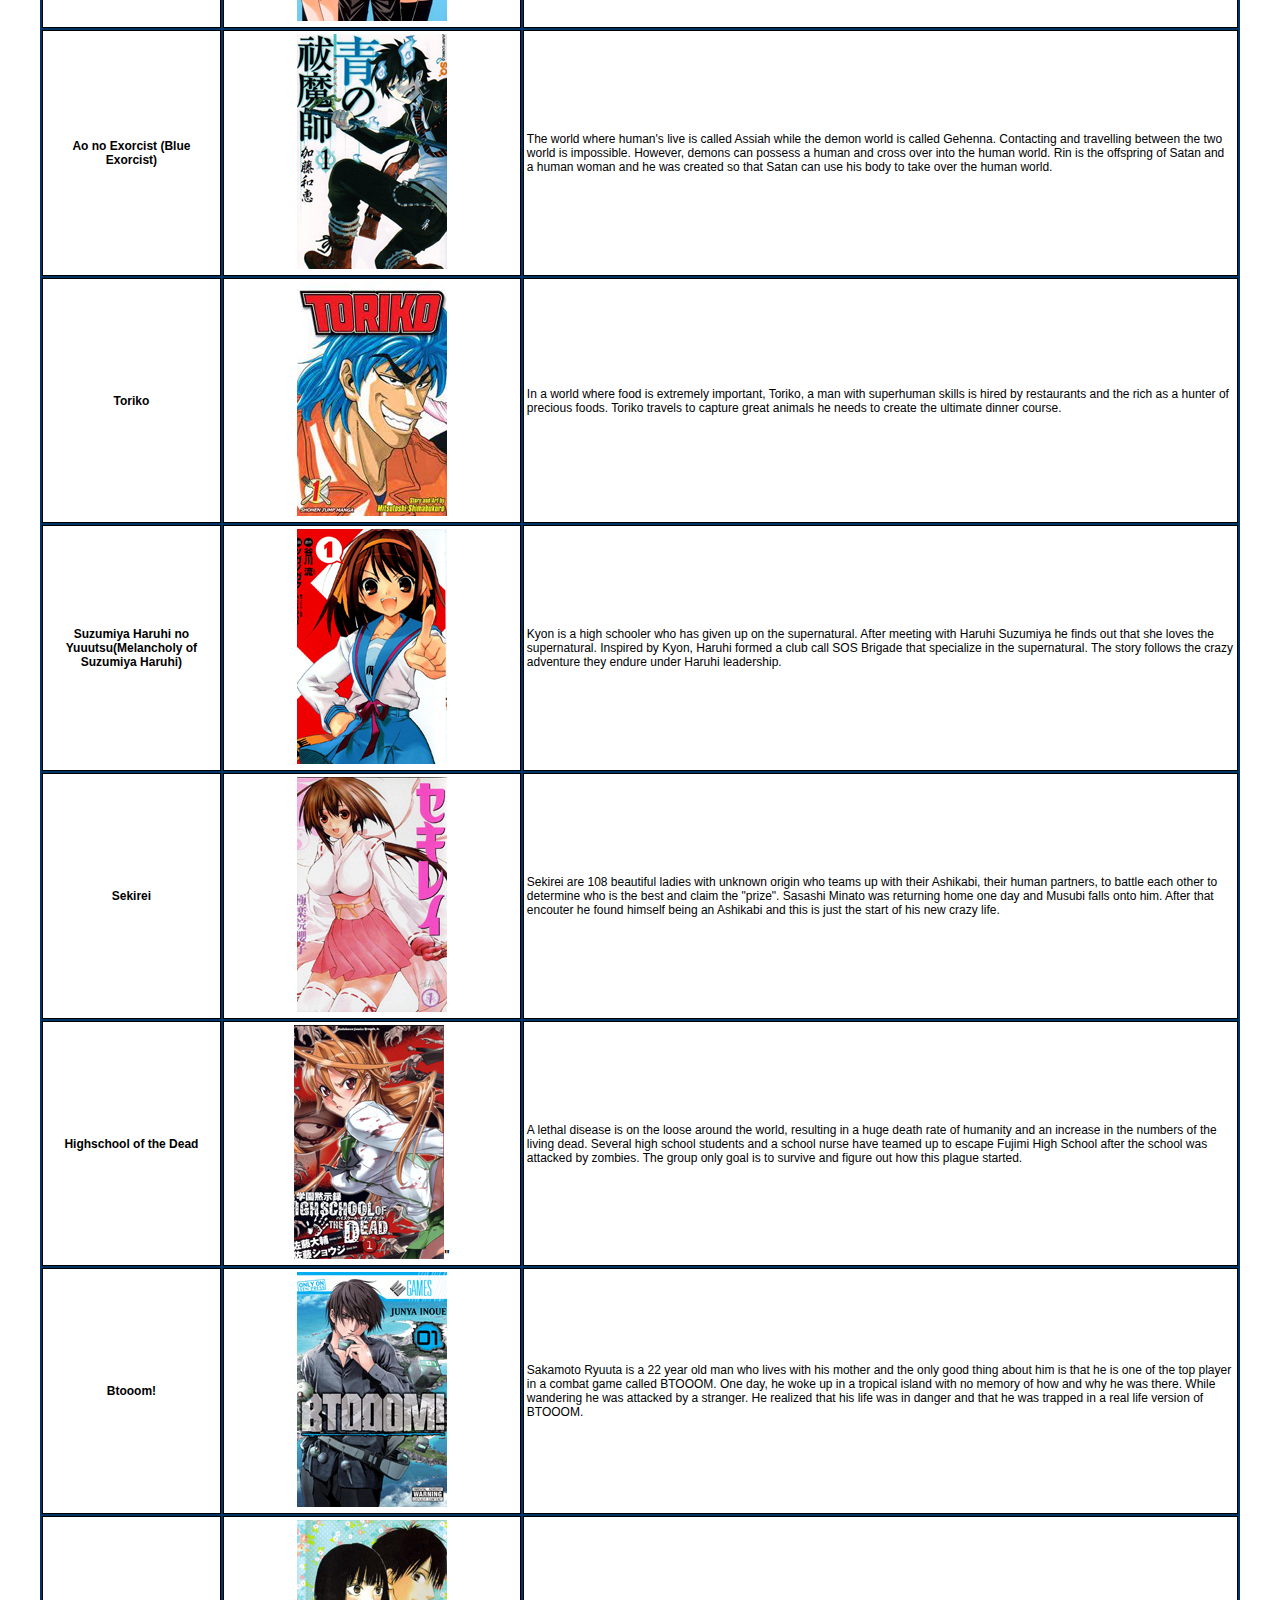
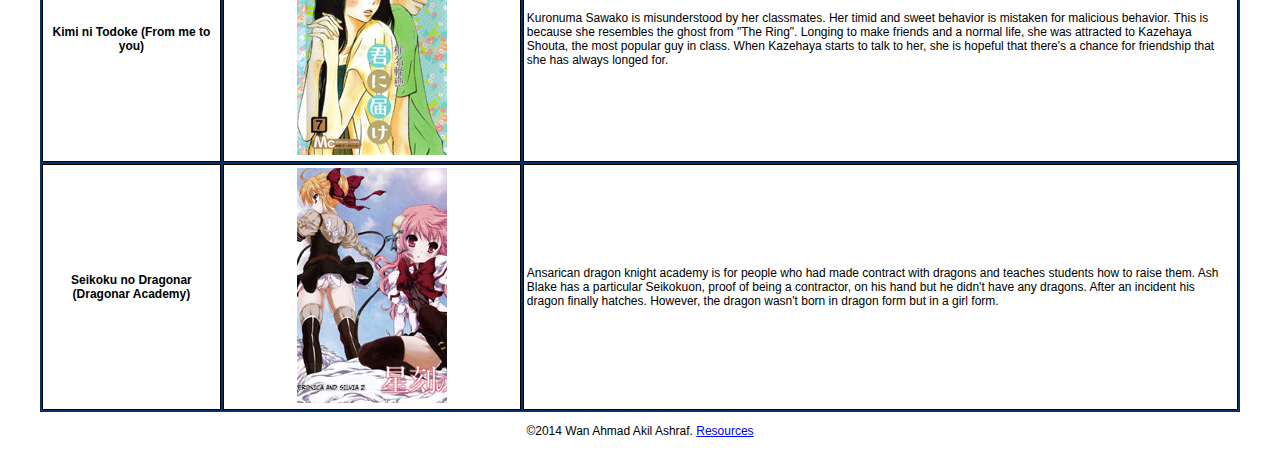
<file: manga.html>
﻿<!DOCTYPE html>

<html lang="en" xmlns="http://www.w3.org/1999/xhtml">
<head>
    <meta charset="utf-8" />
    <title>Top 25 Mangas</title>
    <link rel="stylesheet" type="text/css" href="css/StyleSheet.css" />
</head>
<body>
    <div id="navcontainer">
        <ul id="navlist">
            <li><a href="index.html"><img src="images/works.png" alt="failed" /></a></li>
            <li><a href="manga.html">Top 25 Mangas</a></li>
            <li><a href="animes.html">Top 25 Animes</a></li>
            <li><a href="latest.html">Latest Animes</a></li>
            <li><a href="upcoming.html">Upcoming Animes</a></li>
            <li><a href="../index.html">Main Page</a></li>
            <li><a href="http://people.rit.edu/~spbics/140-01.shtml">Class List</a></li>
        </ul>
    </div>
    <div id="navcontainers">
        <ul id="navsec">
            <li>Use this if you don't want to scroll back up</li>
            <li id="active"><a href="index.html">Home</a></li>
            <li><a href="manga.html">Top 25 Mangas</a></li>
            <li><a href="animes.html">Top 25 Animes</a></li>
            <li><a href="latest.html">Latest Animes</a></li>
            <li><a href="upcoming.html">Upcoming Animes</a></li>
            <li><a href="../index.html">Main Page</a></li>
            <li><a href="http://people.rit.edu/~spbics/140-01.shtml">Class List</a></li>
        </ul>
    </div>
    <img class="pictures" src="images/2.jpg" alt="picture of manga" />

    <h1>Top 25 Mangas</h1>
    <div id="tabler">
        <table>
            <tr>
                <col width="15%"/>
                <col width="25%"/>
                <col width="60%"/>
                <td class="color">Name</td>
                <td class="color">Cover</td>
                <td class="color">Description</td>
            </tr>
            <tr>
                <td class="center">Fairy Tail</td>
                <td class="center"><img src="images/manga/fairymanga.jpg" alt="Picture of Fairy Tail Manga" /></td>
                <td>
                    Fairy Tail is a Mage Guild located in the town Magnolia, in the Kingdom
                    of Fiore. Lucy Heartfilia wishes to become a member of this mage guild.
                    One day by coincidence, she meets Natsu Dragneel and his pet Happy who
                    turned out to be members of Fairy Tail. Be prepared for an action-packed
                    adventure.
                </td>
            </tr>
            <tr>
                <td class="center">Naruto</td>
                <td class="center"><img src="images/manga/naruto.jpg" alt="Picture of Naruto Manga" /></td>
                <td>
                    Before Naruto's birth, the Nine-Tailed demon fox attacked the Hidden Leaf
                    Village. The leader of the village at the time sealed the demon in Naruto
                    which causes him to grow up being detested by everyone in the village.
                    Naruto has a dream of becoming the leader of the village.
                </td>
            </tr>
            <tr>
                <td class="center">One Piece</td>
                <td class="center"><img src="images/manga/op.jpg" alt="Picture of One Piece Manga" /></td>
                <td>
                    Monkey D.Luffy is a happy-go-lucky kind of pirate who's only reason of becoming
                    a pirate is to find the great treasure One Piece. Luffy and his crew travel
                    across the Grand Line, in search of One Piece while experiencing crazy adventure.
                </td>
            </tr>
            <tr>
                <td class="center">Bleach</td>
                <td class="center"><img src="images/manga/bleach.jpg" alt="Picture of Bleach Manga" /></td>
                <td>
                    Ichigo Kurosaki has always been able to see ghosts. After an encounter with
                    Rukia Kuchiki, a Soul Reaper and member of Soul Society, Rukia lends some of
                    her power to Ichigo so that he can fight a Hollow. After that incident,
                    Ichigo finds out that he has to protect everyone from the Hollows and help
                    the spirits find peace.
                </td>
            </tr>
            <tr>
                <td class="center">Shingeki no Kyojin (Attack on Titans)</td>
                <td class="center"><img src="images/manga/titan.png" alt="Picture of Attack on Titans manga" /></td>
                <td>
                    Several hundred years ago, Titans nearly exterminate humans. The humans who
                    survived, walled themselves up with a wall that is bigger than the Titans.
                    Eren and Mikasa witness something horrific as the city walls are destroyed
                    by a colossal Titan and watch a Titan eat their mother alive. Eren
                    vows to take revenge on the Titans.
                </td>
            </tr>
            <tr>
                <td class="center">Beelzebub</td>
                <td class="center"><img src="images/manga/beel.png" alt="Picture of Beelzubub Manga" /></td>
                <td>
                    Oga Tatsumi is a first year at Ishiyama High which is a school for delinquents.
                    One day while sleeping near the river, he sees a man floating in the river. When he
                    saves the man's life, the man split in half to reveal a baby boy. The baby is the son
                    of the demon king and Oga has been chosen to raise it with the baby's maid Hilda.
                </td>
            </tr>
            <tr>
                <td class="center">Kami nomi zo Shiru Sekai (The World Only God Knows)</td>
                <td class="center"><img src="images/manga/knows.jpg" alt="Picture of The World Only God Knows Manga" /></td>
                <td>
                    Katsuragi Keima is known as Otamegane in real life while he is the god of getting
                    girls on the net. One day, a devil from hell name Elsie approached him to help her
                    capture a runaway spirit that hides only in the hearts of girls and the only way
                    to capture the spirit is to fill the gap in their hearts with love and forcing it
                    out. If he fails, he will lose his head.
                </td>
            </tr>
            <tr>
                <td class="center">Girls of the Wild's</td>
                <td class="center"><img src="images/manga/wilds.jpg" alt="Picture of Girls of the Wild's Manga" /></td>
                <td>
                    Wild's High is known as an all-girl private high school. The girls train daily in
                    some form of martial arts to participate in the school's most popular event, The Wild's
                    League. This year, Wild's High has changed into a co-ed school. Only one male, Song
                    Jae Gu, applied and was accepted into the school. His life was soon flipped upside down
                    and he has to learn to stand up for himself.
                </td>
            </tr>
            <tr>
                <td class="center">Kingdom</td>
                <td class="center"><img src="images/manga/kingdom.jpg" alt="Picture of Kingdom Manga" /></td>
                <td>
                    It is the period of the 500 year war known as the Era of Warring States. This story
                    is about a young boy who grew into a great general and all the trials and bloodshed
                    that led him to being the greatest general.
                </td>
            </tr>
            <tr>
                <td class="center">Shokugeki no Souma(Souma's Food Wars)</td>
                <td class="center"><img src="images/manga/souma.jpg" alt="Picture of Shokugeki no Souma Manga" /></td>
                <td>
                    Yukihira Souma's dream of defeating his father at cooking and being the greatest chef.
                    But as he graduates middle school, his father closes down the restaurant and goes away
                    to cook in Europe while Souma was dared by his father to graduate from an elite culinary
                    school where only 10% graduate.
                </td>
            </tr>
            <tr>
                <td class="center">Magi</td>
                <td class="center"><img src="images/manga/magi.jpg" alt="Picture of Magi manga" /></td>
                <td>
                    Aladdin is a boy who has set out to explore the world after being trapped in a room
                    for most of his life. He has a flute with a genie in it name Ugo. Aladdin later turns
                    out to be a Magi who chooses Kings who battles those who want to destroy fate.
                </td>
            </tr>
            <tr>
                <td class="center">Skip Beat!</td>
                <td class="center"><img src="images/manga/skipb.jpg" alt="Picture of Skip Beat! Manga" /></td>
                <td>
                    Kyoko Mogami went to Tokyo to follow her boyfriend Sho to support him as he tries to be
                    an idol. But soon, he breaks up with her because he is famous. For revenge, she tries to
                    beat Sho in the industry.
                </td>
            </tr>
            <tr>
                <td class="center">Nurarihyon no Mago (Nura: Rise of the Yokai Clan)</td>
                <td class="center"><img src="images/manga/mago.jpg" alt="Picture of Nurarihyon no Mago Manga" /></td>
                <td>
                    Rikuo Nura is 3/4 human and 1/4 youkai. His house is full of spirits alongside his grandfather
                    who is the leader of the youkai. Rikuo is meant to take over his grandfather's position but he
                    is not interested. This shows the struggle of how Rikuo would live with both his human and youkai
                    life.
                </td>
            </tr>
            <tr>
                <td class="center">The God of High School</td>
                <td class="center"><img src="images/manga/goh.jpg" alt="Picture of THe God of HighSchool Manga" /></td>
                <td>
                    A mysterious organization sending out invitations to participate in a tournament where all the
                    skilled fighters in the world are to fight against each other. The winner will be known as "The
                    God Of High School".
                </td>
            </tr>
            <tr>
                <td class="center">Noblesse</td>
                <td class="center"><img src="images/manga/nob.jpg" alt="Picture of Noblesse Manga" /></td>
                <td>
                    Rai had been sleeping for 820 years and has no knowledge of mankind's advancement and scientific
                    progress. Frankenstien is his loyal servant who is the pricipal of South Korean High School. Rai
                    decided to join the school because he thinks it is the best way for him to learn about this era.
                    But soon after, he finds out that this era was no different than the last.
                </td>
            </tr>
            <tr>
                <td class="center">Freezing</td>
                <td class="center"><img src="images/manga/freezing.jpg" alt="Picture of Freezing Manga" /></td>
                <td>
                    Set in a futuristic world where aliens called the Nova has invaded Earth, Kazuya Aoi enrolls for
                    training at a school for GM girls called Pandoras who battle aliens and he becomes a Limiter. The
                    Limiters could use a power called freezing to limit their opponent's mobility. Kazuya Aoi ends up
                    being the Limiter of the strongest Pandora.
                </td>
            </tr>
            <tr>
                <td class="center">Nisekoi (False Love)</td>
                <td class="center"><img src="images/manga/nisekoi.jpg" alt="Picture of Nisekoi Manga" /></td>
                <td>
                    Raku Ichijo made a secret promise with his childhood sweetheart and kept a pendant as a memento
                    while his love kept the keys. Years later he was forced into a relationship with Chitoge Kirisaki
                    who turned out had a key. Plus two other girls turned out to own keys as well.
                </td>
            </tr>
            <tr>
                <td class="center">Ao no Exorcist (Blue Exorcist)</td>
                <td class="center"><img src="images/manga/exorcist.jpg" alt="Picture of Ao no Exorcist Manga" /></td>
                <td>
                    The world where human's live is called Assiah while the demon world is called Gehenna. Contacting and
                    travelling between the two world is impossible. However, demons can possess a human and cross over into
                    the human world. Rin is the offspring of Satan and a human woman and he was created so that Satan can
                    use his body to take over the human world.
                </td>
            </tr>
            <tr>
                <td class="center">Toriko</td>
                <td class="center"><img src="images/manga/toriko.jpg" alt="Picture of Toriko Manga" /></td>
                <td>
                    In a world where food is extremely important, Toriko, a man with superhuman skills is hired by restaurants
                    and the rich as a hunter of precious foods. Toriko travels to capture great animals he needs to create the
                    ultimate dinner course.
                </td>
            </tr>
            <tr>
                <td class="center">Suzumiya Haruhi no Yuuutsu(Melancholy of Suzumiya Haruhi)</td>
                <td class="center"><img src="images/manga/suzumiya.jpg" alt="Picture of Suzumiya Haruhi no Yuuutsu" /></td>
                <td>
                    Kyon is a high schooler who has given up on the supernatural. After meeting with Haruhi Suzumiya he finds out
                    that she loves the supernatural. Inspired by Kyon, Haruhi formed a club call SOS Brigade that specialize in
                    the supernatural. The story follows the crazy adventure they endure under Haruhi leadership.
                </td>
            </tr>
            <tr>
                <td class="center">Sekirei</td>
                <td class="center"><img src="images/manga/sekerie.jpg" alt="Picture of Sekirei Manga" /></td>
                <td>
                    Sekirei are 108 beautiful ladies with unknown origin who teams up with their Ashikabi, their human partners, to
                    battle each other to determine who is the best and claim the "prize". Sasashi Minato was returning home one day and
                    Musubi falls onto him. After that encouter he found himself being an Ashikabi and this is just the start of his new
                    crazy life.
                </td>
            </tr>
            <tr>
                <td class="center">Highschool of the Dead</td>
                <td class="center"><img src="images/manga/highschooldead.png" alt="Picture of Highschool of the Dead Manga" />"</td>
                <td>
                    A lethal disease is on the loose around the world, resulting in a huge death rate of humanity and an increase in the
                    numbers of the living dead. Several high school students and a school nurse have teamed up to escape Fujimi High School
                    after the school was attacked by zombies. The group only goal is to survive and figure out how this plague started.
                </td>
            </tr>
            <tr>
                <td class="center">Btooom!</td>
                <td class="center"><img src="images/manga/btom.jpg" alt="Picture of Btooom! Manga" /></td>
                <td>
                    Sakamoto Ryuuta is a 22 year old man who lives with his mother and the only good thing about him is that he is one of the
                    top player in a combat game called BTOOOM. One day, he woke up in a tropical island with no memory of how and why he was there.
                    While wandering he was attacked by a stranger. He realized that his life was in danger and that he was trapped in a real life
                    version of BTOOOM.
                </td>
            </tr>
            <tr>
                <td class="center">Kimi ni Todoke (From me to you)</td>
                <td class="center"><img src="images/manga/kimi.jpg" alt="Picture of Kimi Ni Todoke Manga" /></td>
                <td>
                    Kuronuma Sawako is misunderstood by her classmates. Her timid and sweet behavior is mistaken for malicious behavior. This is because
                    she resembles the ghost from "The Ring". Longing to make friends and a normal life, she was attracted to Kazehaya Shouta, the most
                    popular guy in class. When Kazehaya starts to talk to her, she is hopeful that there's a chance for friendship that she has always
                    longed for.
                </td>
            </tr>
            <tr>
                <td class="center">Seikoku no Dragonar (Dragonar Academy)</td>
                <td class="center"><img src="images/manga/drag.jpg" alt="Picture of Dragonar Academy" /></td>
                <td>
                    Ansarican dragon knight academy is for people who had made contract with dragons and teaches students how to raise them. Ash Blake
                    has a particular Seikokuon, proof of being a contractor, on his hand but he didn't have any dragons. After an incident his dragon
                    finally hatches. However, the dragon wasn't born in dragon form but in a girl form.
                </td>
            </tr>
        </table>
    </div>
    <div id="resource">
        <p class="copy">&copy;2014 Wan Ahmad Akil Ashraf. <a class="resource" href="resources.html">Resources</a></p>
    </div>
</body>
</html>
</file>
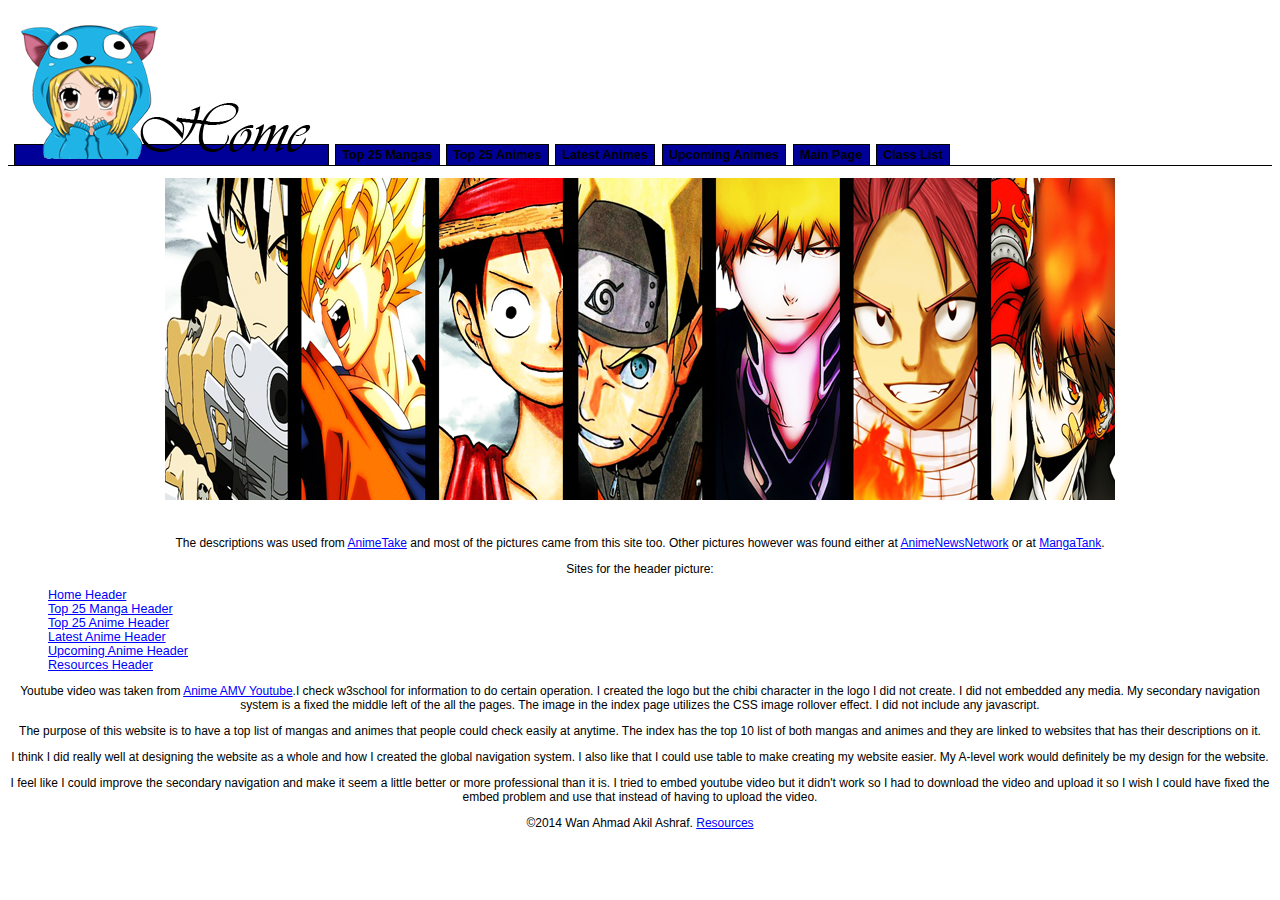
<file: resources.html>
﻿<!DOCTYPE html>

<html lang="en" xmlns="http://www.w3.org/1999/xhtml">
<head>
    <meta charset="utf-8" />
    <title>Resources</title>
    <link rel="stylesheet" type="text/css" href="css/StyleSheet.css" />
</head>
<body>
    <div id="navcontainer">
        <ul id="navlist">
            <li><a href="index.html"><img src="images/works.png" alt="failed" /></a></li>
            <li><a href="manga.html">Top 25 Mangas</a></li>
            <li><a href="animes.html">Top 25 Animes</a></li>
            <li><a href="latest.html">Latest Animes</a></li>
            <li><a href="upcoming.html">Upcoming Animes</a></li>
            <li><a href="../index.html">Main Page</a></li>
            <li><a href="http://people.rit.edu/~spbics/140-01.shtml">Class List</a></li>
        </ul>
    </div>
    <img class="pictures" src="images/6.jpg" alt="Picture of Anime" />
    <div id="resource">
        <p>
            The descriptions was used from <a href="http://myanimelist.net/anime.php">AnimeTake</a>
            and most of the pictures came from this site too. Other pictures however was found
            either at <a href="http://www.animenewsnetwork.com/encyclopedia/anime/upcoming/tv">AnimeNewsNetwork</a>
            or at <a href="http://www.mangatank.com/">MangaTank</a>.
        </p>
        <p>Sites for the header picture:</p>
        <ul class="change">
            <li><a href="http://www.google.com/imgres?imgurl=http%3A%2F%2Fimg-cache.cdn.gaiaonline.com%2F7dacfc39c5f9f171961c54bab414db16%2Fhttp%3A%2F%2Fi442.photobucket.com%2Falbums%2Fqq150%2Fkotoko-desu%2Fbanner.jpg&imgrefurl=http%3A%2F%2Fwww.gaiaonline.com%2Fguilds-home%2Fclaim-an-anime-character%2Fg.225407%2F&h=323&w=953&tbnid=BOw2smer4p62aM%3A&zoom=1&docid=kguJAteYzOYBdM&ei=pQJGU6voHpH50gXusoHgAw&tbm=isch&ved=0CFMQhBwwAA&iact=rc&dur=4623&page=1&start=0&ndsp=36">Home Header</a></li>
            <li><a href="http://www.google.com/imgres?imgurl=http%3A%2F%2Ffc05.deviantart.net%2Ffs70%2Ff%2F2013%2F168%2F6%2F2%2Fsome_random_anime_character_tlc_by_tammypain-d69j5o5.png&imgrefurl=http%3A%2F%2Fwww.deviantart.com%2Fmorelikethis%2F378339702&h=315&w=850&tbnid=45Hv47HzD1Oz0M%3A&zoom=1&docid=vCy52wLuk4iVkM&ei=pQJGU6voHpH50gXusoHgAw&tbm=isch&ved=0CIYBEIQcMBE&iact=rc&dur=527&page=1&start=0&ndsp=36">Top 25 Manga Header</a></li>
            <li><a href="http://www.google.com/imgres?imgurl=http%3A%2F%2Fi53.tinypic.com%2F2mcuntu.jpg&imgrefurl=http%3A%2F%2Fmyanimelist.net%2Fforum%2F%3Ftopicid%3D134532%26show%3D640&h=1086&w=1600&tbnid=CZuV09aPwUSKgM%3A&zoom=1&docid=8OPvkd85Vw2WRM&ei=3wJGU_j2Bora0QWMsYCYBQ&tbm=isch&ved=0CIQDEIQcMGM&iact=rc&dur=399&page=3&start=84&ndsp=39">Top 25 Anime Header</a></li>
            <li><a href="http://www.google.com/imgres?imgurl=http%3A%2F%2Fwww.animemb.com%2Fforums%2Fimages%2Fanimemb%2Fanime-fan-banner.jpg&imgrefurl=http%3A%2F%2Fwww.animemb.com%2Fforums%2Fanime-week-f113.html&h=283&w=910&tbnid=RePkIuvDRU8OTM%3A&zoom=1&docid=yaA3p1aNx_pucM&ei=DwNGU8CjL6Gn0QX8ooDACQ&tbm=isch&ved=0CFMQhBwwAA&iact=rc&dur=1046&page=1&start=0&ndsp=30">Latest Anime Header</a></li>
            <li><a href="http://www.google.com/imgres?imgurl=http%3A%2F%2Fi922.photobucket.com%2Falbums%2Fad63%2FVocaloidShooter%2FRandom%2Ftumblr_kr9v9mvXEq1qzgk3io1_1280.jpg&imgrefurl=http%3A%2F%2Fmyanimelist.net%2Fforum%2F%3Ftopicid%3D113527%26show%3D120&h=640&w=1024&tbnid=FAbx5fhnahR2kM%3A&zoom=1&docid=FAhBieo867tVBM&ei=rgNGU7_aDueX1AXPooHYDQ&tbm=isch&ved=0CJ0CEIQcMFw4ZA&iact=rc&dur=1638&page=7&start=182&ndsp=35">Upcoming Anime Header</a></li>
            <li><a href="http://sites.psu.edu/aray17/wp-content/uploads/sites/6171/2013/09/Movie-Anime.jpg">Resources Header</a></li>
        </ul>
        <p>
            Youtube video was taken from <a href="http://www.youtube.com/watch?v=O3WHfcYWS_w">Anime 
            AMV Youtube</a>.I check w3school for information to do certain operation. I created the
            logo but the chibi character in the logo I did not create. I did not embedded any media.
            My secondary navigation system is a fixed the middle left of the all the pages. The image
            in the index page utilizes the CSS image rollover effect. I did not include any javascript.
        </p>
        <p>
            The purpose of this website is to have a top list of mangas and animes that people could
            check easily at anytime. The index has the top 10 list of both mangas and animes and they
            are linked to websites that has their descriptions on it. 
        </p>
        <p>
            I think I did really well at designing the website as a whole and how I created the
            global navigation system. I also like that I could use table to make creating my website
            easier. My A-level work would definitely be my design for the website.
        </p>
        <p>
            I feel like I could improve the secondary navigation and make it seem a little better or
            more professional than it is. I tried to embed youtube video but it didn't work so I had
            to download the video and upload it so I wish I could have fixed the embed problem and
            use that instead of having to upload the video.
        </p>
        <p class="copy">&copy;2014 Wan Ahmad Akil Ashraf. <a href="resources.html">Resources</a></p>
    </div>
</body>
</html>
</file>
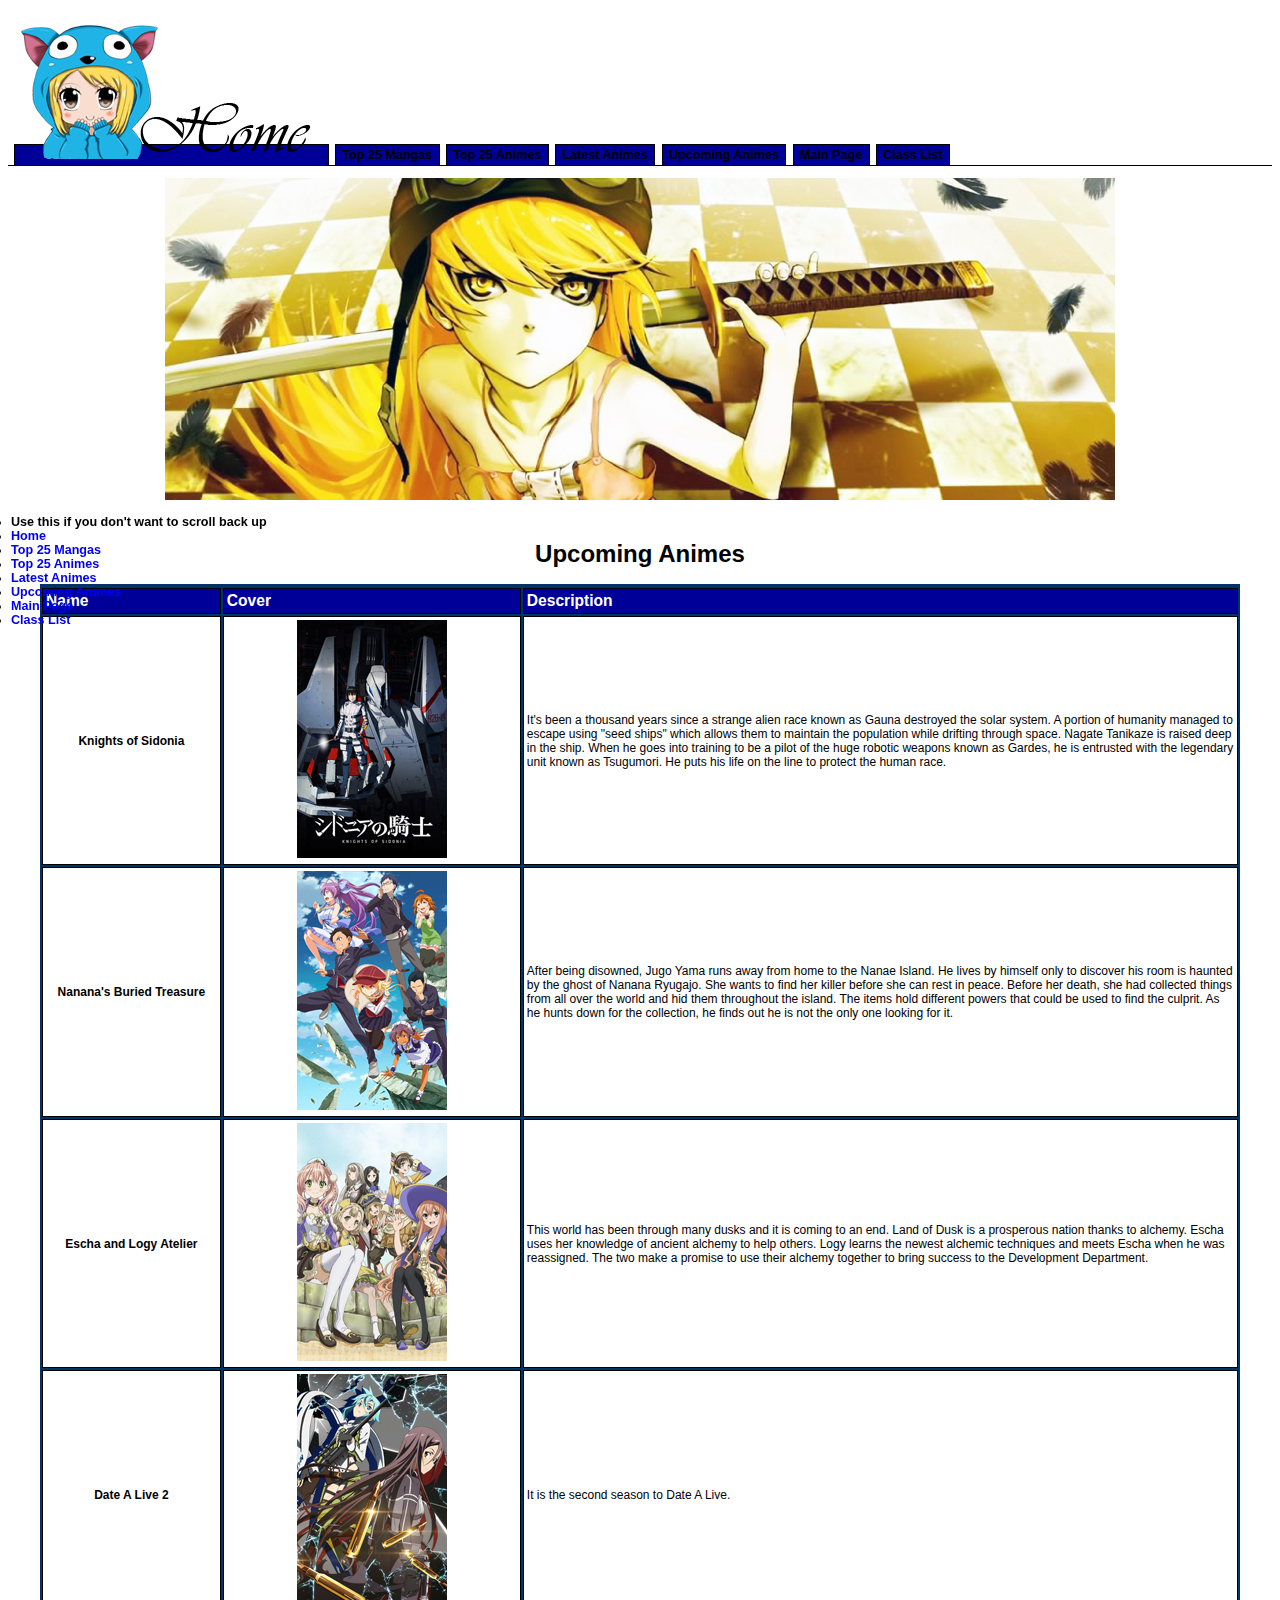
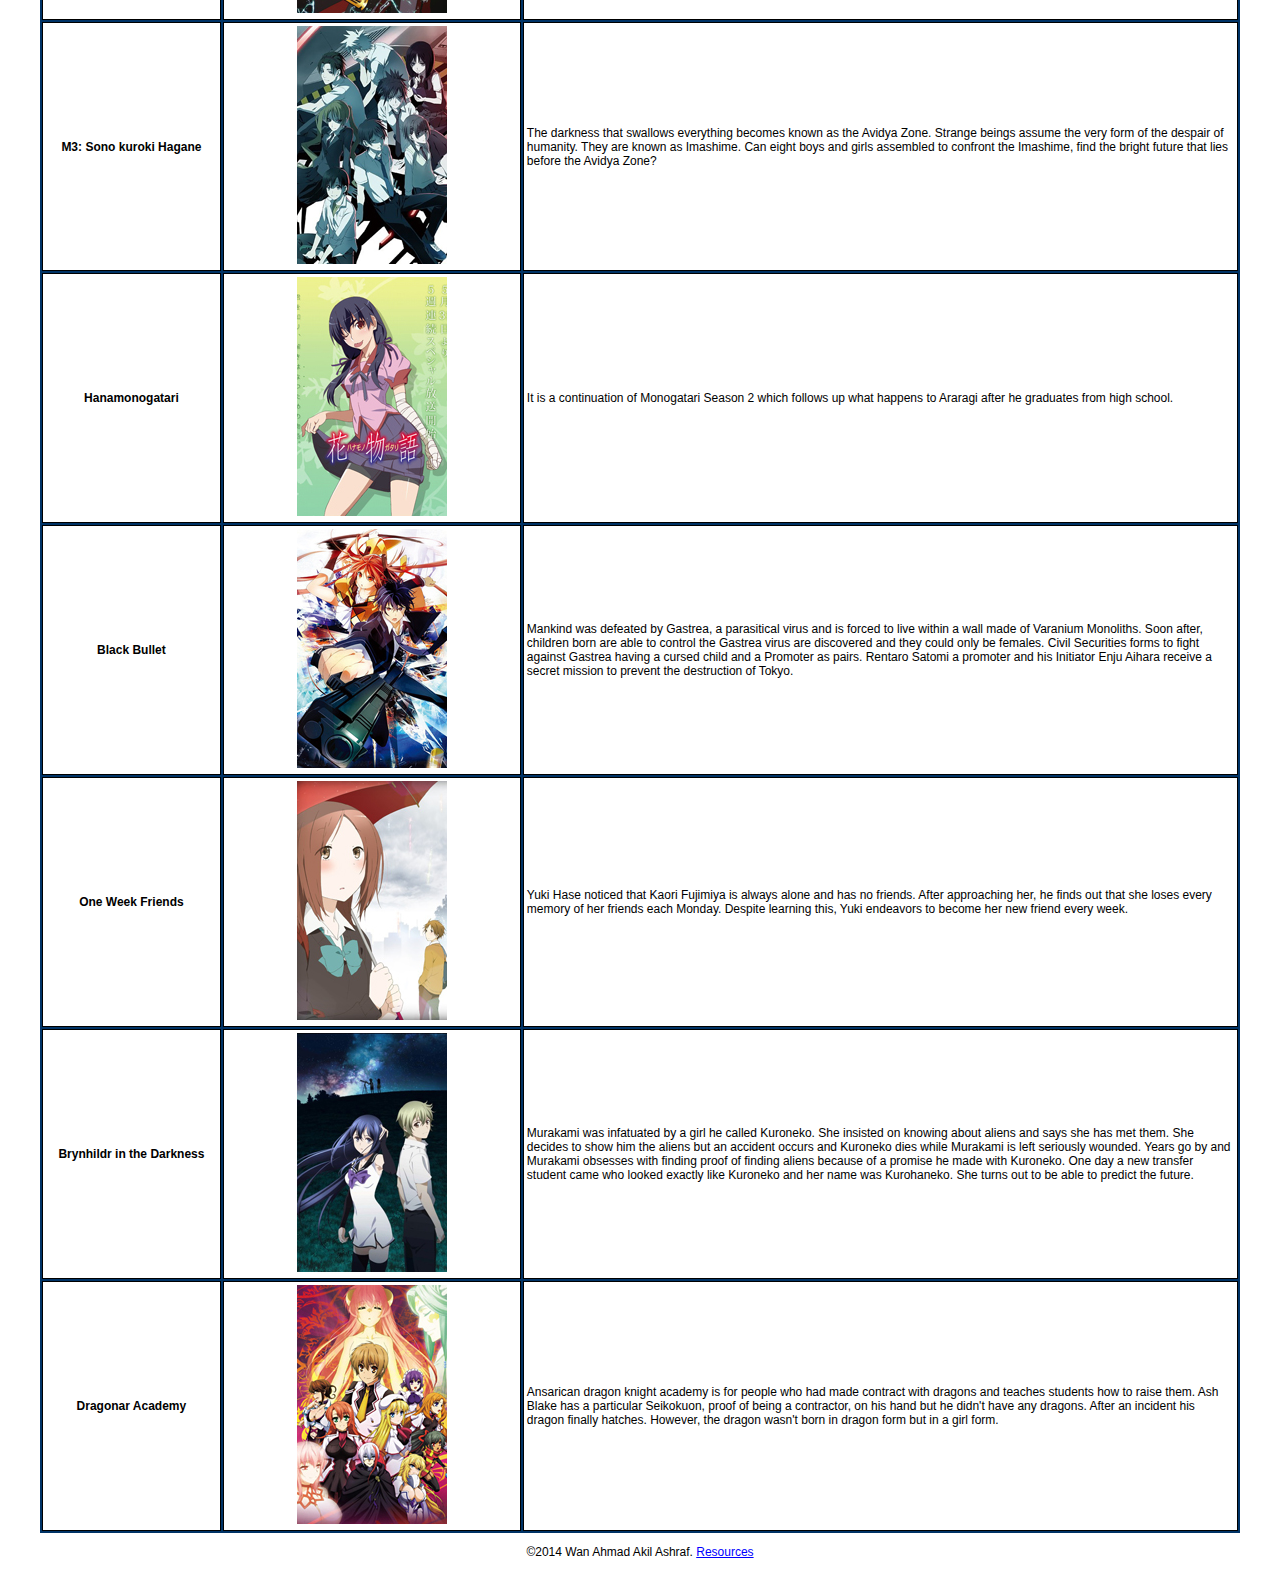
<file: upcoming.html>
﻿<!DOCTYPE html>

<html lang="en" xmlns="http://www.w3.org/1999/xhtml">
<head>
    <meta charset="utf-8" />
    <title>Upcoming Animes</title>
    <link rel="stylesheet" type="text/css" href="css/StyleSheet.css" />
</head>
<body>
    <div id="navcontainer">
        <ul id="navlist">
            <li><a href="index.html"><img src="images/works.png" alt="failed" /></a></li>
            <li><a href="manga.html">Top 25 Mangas</a></li>
            <li><a href="animes.html">Top 25 Animes</a></li>
            <li><a href="latest.html">Latest Animes</a></li>
            <li><a href="upcoming.html">Upcoming Animes</a></li>
            <li><a href="../index.html">Main Page</a></li>
            <li><a href="http://people.rit.edu/~spbics/140-01.shtml">Class List</a></li>
        </ul>
    </div>
    <div id="navcontainers">
        <ul id="navsec">
            <li>Use this if you don't want to scroll back up</li>
            <li id="active"><a href="index.html">Home</a></li>
            <li><a href="manga.html">Top 25 Mangas</a></li>
            <li><a href="animes.html">Top 25 Animes</a></li>
            <li><a href="latest.html">Latest Animes</a></li>
            <li><a href="upcoming.html">Upcoming Animes</a></li>
            <li><a href="../index.html">Main Page</a></li>
            <li><a href="http://people.rit.edu/~spbics/140-01.shtml">Class List</a></li>
        </ul>
    </div>
    <img class="pictures" src="images/5.jpg" alt="Picture of Anime" />

    <h1>Upcoming Animes</h1>
    <div id="tabler">
        <table>
            <tr>
                <col width="15%" />
                <col width="25%" />
                <col width="60%" />
                <td class="color">Name</td>
                <td class="color">Cover</td>
                <td class="color">Description</td>
            </tr>
            <tr>
                <td class="center">Knights of Sidonia</td>
                <td class="center"><img src="images/upcoming/knights.jpg" alt="Picture of Knights of Sidonia anime" /></td>
                <td>
                    It's been a thousand years since a strange alien race known as Gauna destroyed the solar
                    system. A portion of humanity managed to escape using "seed ships" which allows them to
                    maintain the population while drifting through space. Nagate Tanikaze is raised deep in
                    the ship. When he goes into training to be a pilot of the huge robotic weapons known as Gardes,
                    he is entrusted with the legendary unit known as Tsugumori. He puts his life on the line
                    to protect the human race.
                </td>
            </tr>
            <tr>
                <td class="center">Nanana's Buried Treasure</td>
                <td class="center"><img src="images/upcoming/nanana.jpg" alt="Picture of Nanana's Buried Treasure anime" /></td>
                <td>
                    After being disowned, Jugo Yama runs away from home to the Nanae Island. He lives by himself
                    only to discover his room is haunted by the ghost of Nanana Ryugajo. She wants to find her
                    killer before she can rest in peace. Before her death, she had collected things from all over
                    the world and hid them throughout the island. The items hold different powers that could be used
                    to find the culprit. As he hunts down for the collection, he finds out he is not the only one
                    looking for it.
                </td>
            </tr>
            <tr>
                <td class="center">Escha and Logy Atelier</td>
                <td class="center"><img src="images/upcoming/escha.jpg" alt="Picture of Escha and Logy Atelier anime" /></td>
                <td>
                    This world has been through many dusks and it is coming to an end. Land of Dusk is a prosperous
                    nation thanks to alchemy. Escha uses her knowledge of ancient alchemy to help others. Logy
                    learns the newest alchemic techniques and meets Escha when he was reassigned. The two make a promise
                    to use their alchemy together to bring success to the Development Department.
                </td>
            </tr>
            <tr>
                <td class="center">Date A Live 2</td>
                <td class="center"><img src="images/upcoming/date.jpg" alt="Picture of Date A Live 2 anime" /></td>
                <td>
                    It is the second season to Date A Live.
                </td>
            </tr>
            <tr>
                <td class="center">M3: Sono kuroki Hagane</td>
                <td class="center"><img src="images/upcoming/m3.jpg" alt="Picture of M3: Sono kuroki Hagane anime" /></td>
                <td>
                    The darkness that swallows everything becomes known as the Avidya Zone. Strange beings assume the very form of
                    the despair of humanity. They are known as Imashime. Can eight boys and girls assembled to confront the Imashime,
                    find the bright future that lies before the Avidya Zone?
                </td>
            </tr>
            <tr>
                <td class="center">Hanamonogatari</td>
                <td class="center"><img src="images/upcoming/hana.jpg" alt="Picture of Hanamonogatari anime" /></td>
                <td>
                    It is a continuation of Monogatari Season 2 which follows up what happens to Araragi after he graduates from
                    high school.
                </td>
            </tr>
            <tr>
                <td class="center">Black Bullet</td>
                <td class="center"><img src="images/upcoming/black.jpg" alt="Picture of Black Bullet anime" /></td>
                <td>
                    Mankind was defeated by Gastrea, a parasitical virus and is forced to live within a wall made of Varanium Monoliths.
                    Soon after, children born are able to control the Gastrea virus are discovered and they could only be females.
                    Civil Securities forms to fight against Gastrea having a cursed child and a Promoter as pairs. Rentaro Satomi a promoter
                    and his Initiator Enju Aihara receive a secret mission to prevent the destruction of Tokyo.
                </td>
            </tr>
            <tr>
                <td class="center">One Week Friends</td>
                <td class="center"><img src="images/upcoming/one.jpg" alt="Picture of One week Friends anime" /></td>
                <td>
                    Yuki Hase noticed that Kaori Fujimiya is always alone and has no friends. After approaching her, he finds out that
                    she loses every memory of her friends each Monday. Despite learning this, Yuki endeavors to become her new friend
                    every week.
                </td>
            </tr>
            <tr>
                <td class="center">Brynhildr in the Darkness</td>
                <td class="center"><img src="images/upcoming/brynhildr.jpg" alt="Picture of Brynhildr in the Darkness in  anime" /></td>
                <td>
                    Murakami was infatuated by a girl he called Kuroneko. She insisted on knowing about aliens and says she has met them.
                    She decides to show him the aliens but an accident occurs and Kuroneko dies while Murakami is left seriously wounded.
                    Years go by and Murakami obsesses with finding proof of finding aliens because of a promise he made with Kuroneko.
                    One day a new transfer student came who looked exactly like Kuroneko and her name was Kurohaneko. She turns out to be
                    able to predict the future.
                </td>
            </tr>
            <tr>
                <td class="center">Dragonar Academy</td>
                <td class="center"><img src="images/upcoming/dragonar.jpg" alt="Picture of Dragonar Academy anime" /></td>
                <td>
                    Ansarican dragon knight academy is for people who had made contract with dragons and teaches students how to raise them. Ash Blake
                    has a particular Seikokuon, proof of being a contractor, on his hand but he didn't have any dragons. After an incident his dragon
                    finally hatches. However, the dragon wasn't born in dragon form but in a girl form.
                </td>
            </tr>
        </table>
    </div>
    <div id="resource">
        <p class="copy">&copy;2014 Wan Ahmad Akil Ashraf. <a href="resources.html">Resources</a></p>
    </div>
</body>
</html>
</file>
<file: css/StyleSheet.css>
﻿#navlist{font: bold 12px Verdana, Arial;padding: 3px; margin-left:0; 
         border-bottom: 1px solid black;}
#navlist li{list-style: none;margin: 0;display: inline;}
#navlist li a{padding: 3px 0.5em;margin-left: 3px;border: 1px solid black;
              border-bottom: none;background: #000099;text-decoration: none;}
#navlist li a:link { color: black; }
#navlist li a:visited { color: white; }
#navlist li a:hover{color: white;background: #0000CC;border-color: #202020;}
#navlist li a#current{background: white;border-bottom: 1px solid white;}

#navsec{font:bold 12px Verdana, Arial; padding:3px; margin-left:0;position:fixed;top:500px;}
#navsec li a{text-decoration: none;}

body {font:12px Verdana, Arial;}
p{text-align:center;}
.copy{text-align:center;}
h1{font-size:200%; text-align: center; padding-bottom:0em;padding-top:0em;}
li{font-size:105%;}
.pictures{display:block; padding-bottom: 2em; margin-left:auto;margin-right:auto;}
.remove{list-style-type:none;}
#link a{color: black;text-decoration:none;font-weight:bold;padding-left:1em;}
#link a:hover{text-decoration:underline;}
#link a:visited{color:black;text-decoration:none;}

#tabler .title{font-size:110%; font-weight: bold;background-color: #0000CC;color: white;}
#tabler table{margin: auto; background-color:#003366; width: 1200px;}
#tabler td{background-color: white; padding: 3px; border:0.5px solid black;overflow:hidden;}
#tabler .color{background-color: #000099; font-weight: bold; font-size: 130%; color: white;}
#tabler .center{text-align:center; margin-left:auto; margin-right:auto; font-weight:bold; }

#resource a{text-decoration:underline;color:blue}
#resource li{list-style:none; }
#resource a:hover{text-decoration:underline;color:red;}
#resource a:visited{text-decoration:none; color:black;}

.zoom img:hover{width:1500px; height:400px;}
#vid{padding-left:50em;}
</file>
